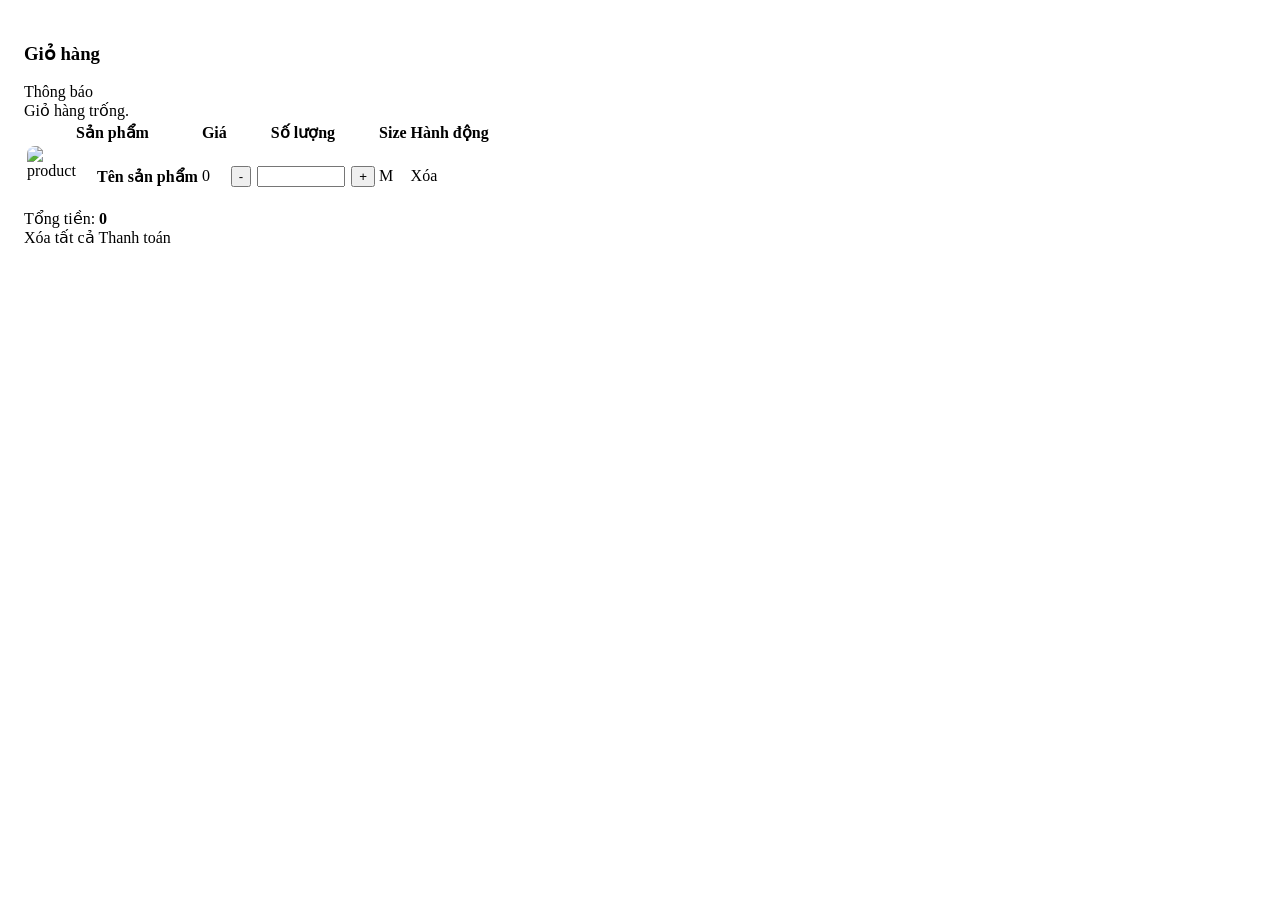
<file: src/main/resources/templates/cart/index.html>
<!DOCTYPE html>
<html xmlns:th="http://www.thymeleaf.org">
<head>
    <meta charset="UTF-8">
    <meta name="viewport" content="width=device-width, initial-scale=1">
    <title>Giỏ hàng</title>
    <link rel="preconnect" href="https://fonts.googleapis.com">
    <link rel="preconnect" href="https://fonts.gstatic.com" crossorigin>
    <link href="https://fonts.googleapis.com/css2?family=Poppins:wght@300;400;500;600;700&display=swap"
          rel="stylesheet">
    <link rel="stylesheet" th:href="@{/css/layout.css}">
    <link rel="stylesheet" th:href="@{/css/components.css}">
    <link rel="stylesheet" th:href="@{/css/pages.css}">
</head>
<body>
<div th:replace="layout/layout :: header"></div>

<main class="container" style="padding: 16px;">
    <h3 class="page-title">Giỏ hàng</h3>

    <div th:if="${message}" class="status-message status-error" th:text="${message}">
        Thông báo
    </div>

    <div th:if="${#lists.isEmpty(items)}" class="status-message status-error">
        Giỏ hàng trống.
    </div>

    <div class="card" th:if="${!#lists.isEmpty(items)}">
        <table>
            <thead>
            <tr>
                <th>Sản phẩm</th>
                <th>Giá</th>
                <th>Số lượng</th>
                <th>Size</th>
                <th>Hành động</th>
            </tr>
            </thead>
            <tbody>
            <tr th:each="item : ${items}">
                <td>
                    <div style="display: flex; align-items: center; gap: 10px;">
                        <img th:src="${#strings.isEmpty(item.image)} ? @{/images/product1.jpg} : @{|/images/${item.image}|}"
                             alt="product" width="60" height="60" style="border-radius: 8px;">
                        <strong th:text="${item.name}">Tên sản phẩm</strong>
                    </div>
                </td>
                <td th:text="${#numbers.formatDecimal(item.price, 0, 'POINT', 0, 'COMMA')} + ' VNĐ'">0</td>
                <td>
                    <form class="cart-item-form" th:action="@{/cart/update}" method="post" style="display: flex; gap: 6px; align-items: center;">
                        <input type="hidden" name="productId" th:value="${item.productId}">
                        <input type="hidden" name="sizeId" th:value="${item.sizeId}">
                        <button class="btn btn-outline" type="button" data-action="minus">-</button>
                        <input type="number" name="quantity" min="1" th:value="${item.quantity}" style="max-width: 80px;">
                        <button class="btn btn-outline" type="button" data-action="plus">+</button>
                    </form>
                </td>
                <td th:text="${item.sizeName}">M</td>
                <td>
                    <a class="btn btn-outline" th:href="@{|/cart/remove/${item.productId}?sizeId=${item.sizeId}|}">Xóa</a>
                </td>
            </tr>
            </tbody>
        </table>
    </div>

    <div class="cart-summary">
        <div>Tổng tiền: <strong th:text="${#numbers.formatDecimal(totalPrice, 0, 'POINT', 0, 'COMMA')} + ' VNĐ'">0</strong></div>
        <div class="table-actions">
            <a class="btn btn-outline" th:href="@{/cart/clear}">Xóa tất cả</a>
            <a class="btn checkout-btn" th:href="@{/order/checkout}">Thanh toán</a>
        </div>
    </div>
</main>

<div th:replace="layout/layout :: footer"></div>
</body>
</html>
</file>
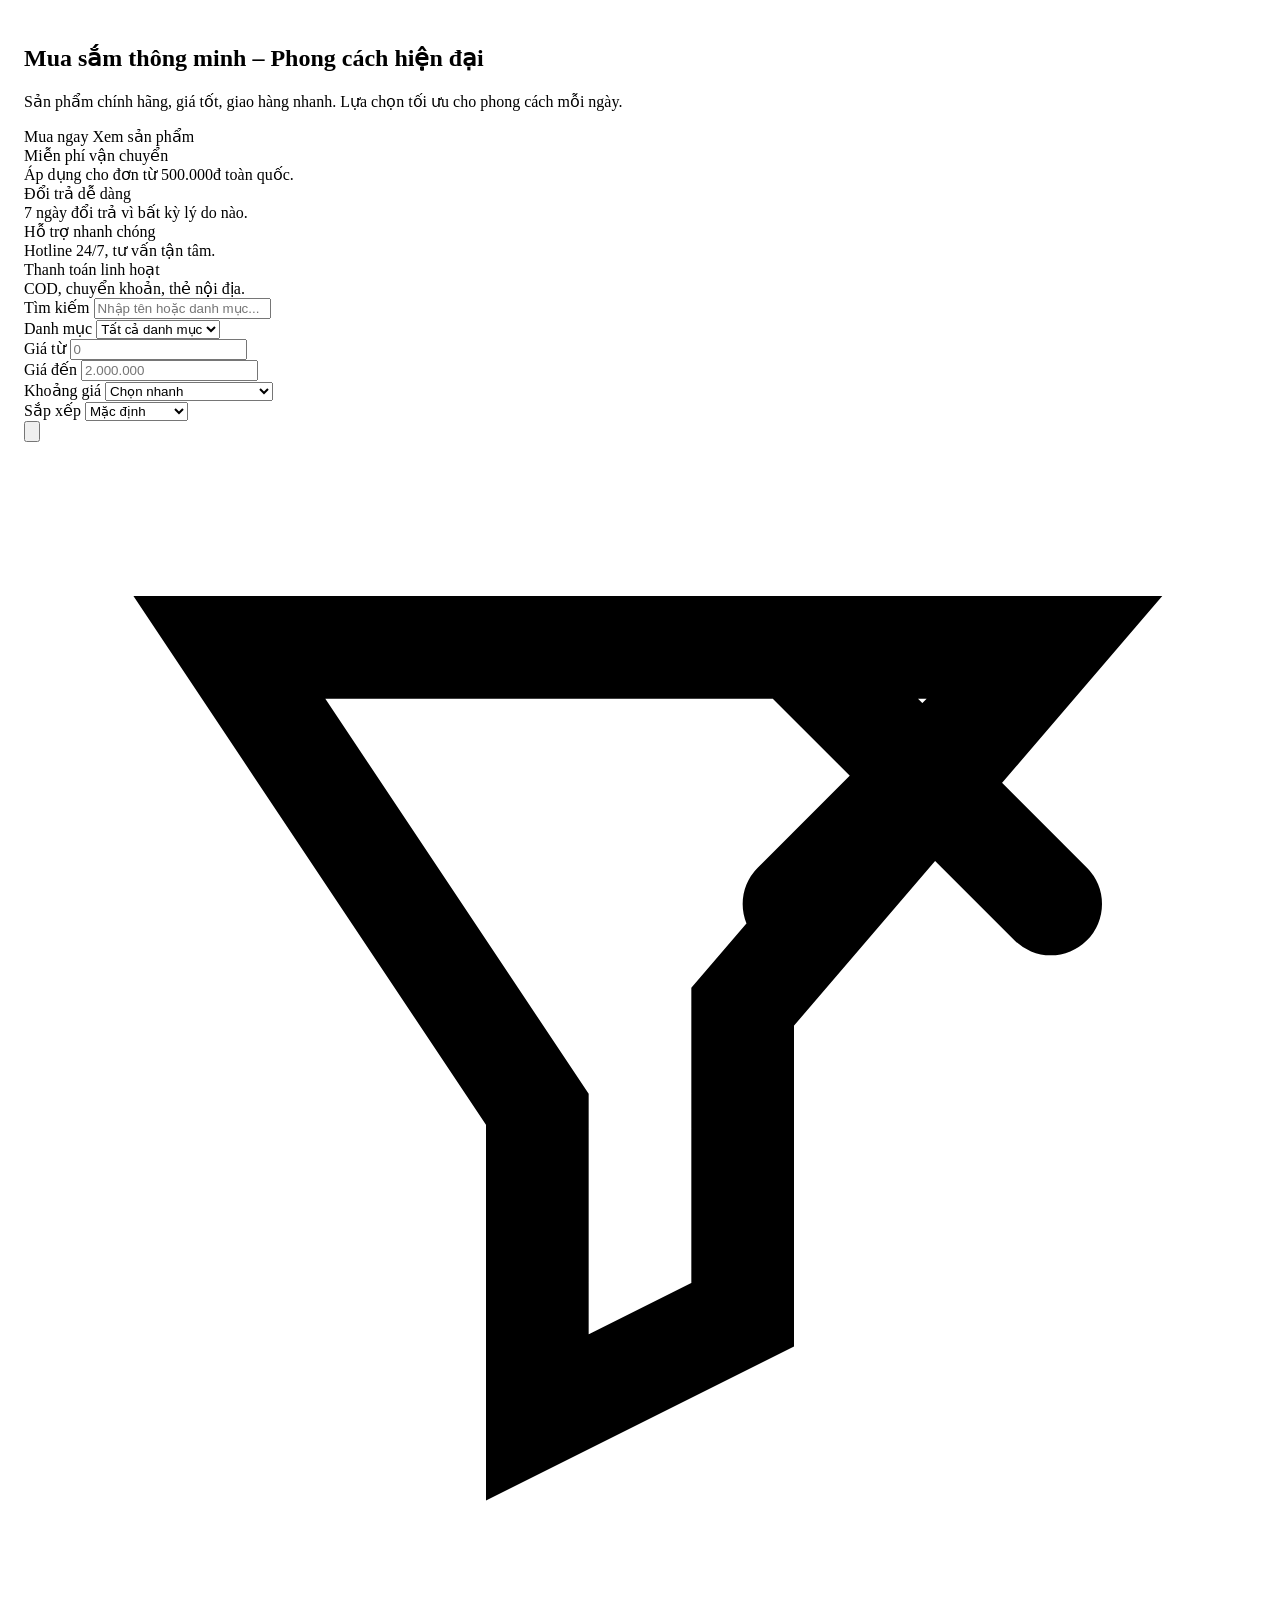
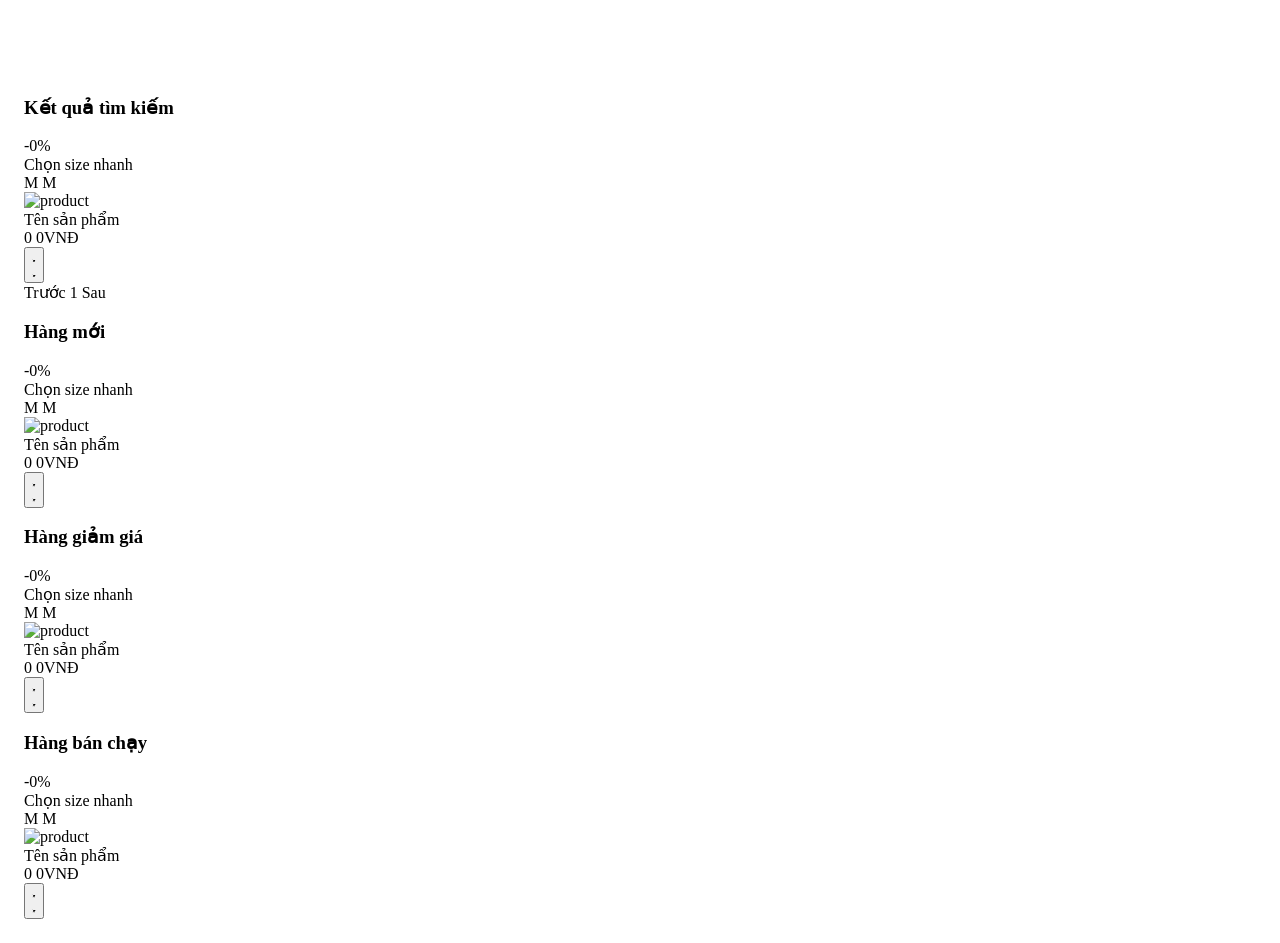
<file: src/main/resources/templates/home/index.html>
<!DOCTYPE html>
<html  lang="en" xmlns:th="http://www.thymeleaf.org">
<head>
    <meta charset="UTF-8">
    <meta name="viewport" content="width=device-width, initial-scale=1">
    <title>Trang chủ</title>
    <link rel="preconnect" href="https://fonts.googleapis.com">
    <link rel="preconnect" href="https://fonts.gstatic.com" crossorigin>
    <link href="https://fonts.googleapis.com/css2?family=Poppins:wght@300;400;500;600;700&display=swap"
          rel="stylesheet">
    <link rel="stylesheet" th:href="@{/css/layout.css}">
    <link rel="stylesheet" th:href="@{/css/components.css}">
    <link rel="stylesheet" th:href="@{/css/pages.css}">
</head>
<body>
<div th:replace="layout/layout :: header"></div>

<main class="container" style="padding: 16px;">
    <section class="hero">
        <h1>Mua sắm thông minh – Phong cách hiện đại</h1>
        <p>Sản phẩm chính hãng, giá tốt, giao hàng nhanh. Lựa chọn tối ưu cho phong cách mỗi ngày.</p>
        <div class="hero-actions">
            <a class="btn" th:href="@{/home/index#san-pham}">Mua ngay</a>
            <a class="btn btn-outline" th:href="@{/home/index#san-pham}">Xem sản phẩm</a>
        </div>
    </section>

    <section class="promo-grid">
        <div class="promo-item card">
            <div class="promo-title">Miễn phí vận chuyển</div>
            <div class="promo-desc">Áp dụng cho đơn từ 500.000đ toàn quốc.</div>
        </div>
        <div class="promo-item card">
            <div class="promo-title">Đổi trả dễ dàng</div>
            <div class="promo-desc">7 ngày đổi trả vì bất kỳ lý do nào.</div>
        </div>
        <div class="promo-item card">
            <div class="promo-title">Hỗ trợ nhanh chóng</div>
            <div class="promo-desc">Hotline 24/7, tư vấn tận tâm.</div>
        </div>
        <div class="promo-item card">
            <div class="promo-title">Thanh toán linh hoạt</div>
            <div class="promo-desc">COD, chuyển khoản, thẻ nội địa.</div>
        </div>
    </section>

    <div class="catalog-layout">
        <aside class="filters-sidebar">
            <form class="filters filters-vertical card" th:action="@{/home/index}" method="get">
                <input type="hidden" name="page" value="0">
                <div class="form-group">
                    <label>Tìm kiếm</label>
                    <input type="text" name="keyword" placeholder="Nhập tên hoặc danh mục..."
                           th:value="${keyword}">
                </div>
                <div class="form-group">
                    <label>Danh mục</label>
                    <select name="categoryId">
                        <option value="" th:selected="${selectedCategoryId == null or selectedCategoryId == ''}">
                            Tất cả danh mục
                        </option>
                        <option th:each="c : ${categories}"
                                th:value="${c.id}"
                                th:text="${c.name}"
                                th:selected="${selectedCategoryId == c.id}">
                        </option>
                    </select>
                </div>
                <div class="form-group">
                    <label>Giá từ</label>
                    <input type="number" name="minPrice" placeholder="0"
                           th:value="${minPrice}">
                </div>
                <div class="form-group">
                    <label>Giá đến</label>
                    <input type="number" name="maxPrice" placeholder="2.000.000"
                           th:value="${maxPrice}">
                </div>
                <div class="form-group">
                    <label>Khoảng giá</label>
                    <select name="priceRange">
                        <option value="" th:selected="${priceRange == null or priceRange == ''}" class="placeholder-option">Chọn nhanh</option>
                        <option value="under_500" th:selected="${priceRange == 'under_500'}">Dưới 500.000đ</option>
                        <option value="500_1m" th:selected="${priceRange == '500_1m'}">500.000đ - 1.000.000đ</option>
                        <option value="1m_2m" th:selected="${priceRange == '1m_2m'}">1.000.000đ - 2.000.000đ</option>
                        <option value="over_2m" th:selected="${priceRange == 'over_2m'}">Trên 2.000.000đ</option>
                    </select>
                </div>
                <div class="form-group">
                    <label>Sắp xếp</label>
                    <select name="sort">
                        <option value="" th:selected="${sort == null or sort == ''}" class="placeholder-option">Mặc định</option>
                        <option value="price_asc" th:selected="${sort == 'price_asc'}">Giá tăng dần</option>
                        <option value="price_desc" th:selected="${sort == 'price_desc'}">Giá giảm dần</option>
                    </select>
                </div>
                <div class="form-group filter-actions">
                    <button class="btn" type="submit" aria-label="Lọc">
                        <svg class="icon" viewBox="0 0 24 24" aria-hidden="true">
                            <path d="M3 4h18l-7 8v6l-4 2v-8L3 4z"></path>
                        </svg>
                    </button>
                    <a class="btn btn-outline nowrap" th:href="@{/home/index}" aria-label="Xoá lọc">
                        <svg class="icon" viewBox="0 0 24 24" aria-hidden="true">
                            <path d="M4 4h16l-6 7v6l-4 2v-6L4 4zM15 4l5 5m0-5-5 5" stroke="currentColor" stroke-width="2" fill="none" stroke-linecap="round"></path>
                        </svg>
                    </a>
                </div>
            </form>
        </aside>
        <div class="catalog-content">

            <section class="section" th:if="${filteredProducts != null}">
                <div class="section-header">
                    <h3 class="page-title">Kết quả tìm kiếm</h3>
                </div>
                <div class="product-grid">
                    <div class="product-card"
                         th:each="p : ${filteredProducts}"
                         th:with="sizes=${p.productSizes.?[quantity > 0]},
         firstSize=${#lists.isEmpty(sizes) ? null : sizes[0]}"
                         th:data-detail-url="@{|/product/detail/${p.id}|}">
                        <div class="product-image-wrap">
                            <div class="product-image-frame">
                        <span class="discount-tag"
                              th:if="${p.discount != null and p.discount > 0}"
                              th:text="'-' + ${#numbers.formatDecimal(p.discount, 0, 'POINT', 0, 'COMMA')} + '%'">-0%</span>
                                <div class="size-overlay">
                                    <div class="size-box">
                                        <div class="size-title">Chọn size nhanh</div>
                                        <div class="size-options">
                                            <a th:each="ps : ${p.productSizes}"
                                               th:if="${ps.quantity > 0}"
                                               th:href="@{|/cart/add/${p.id}?sizeId=${ps.size.id}|}"
                                               th:text="${ps.size.name}">M</a>
                                            <span class="size-disabled"
                                                  th:each="ps : ${p.productSizes}"
                                                  th:if="${ps.quantity <= 0}"
                                                  th:attr="data-size=${ps.size.name}"
                                                  th:text="${ps.size.name}">M</span>
                                        </div>
                                    </div>
                                </div>
                                <img th:src="${#strings.isEmpty(p.image)} ? @{/images/product1.jpg} : @{|/images/${p.image}|}"
                                     alt="product">
                            </div>
                        </div>
                        <div class="product-info">
                            <div class="product-name" th:text="${p.name}">Tên sản phẩm</div>
                            <div class="product-bottom">
                                <div class="price-row">
                            <span class="price-old" th:if="${p.discount != null and p.discount > 0}"
                                  th:text="${#numbers.formatDecimal(p.price, 0, 'POINT', 0, 'COMMA')} + ' VNĐ'">0</span>
                                    <span class="price-amount"
                                          th:text="${#numbers.formatDecimal((p.discount != null and p.discount > 0) ? (p.price - (p.price * p.discount / 100)) : p.price, 0, 'POINT', 0, 'COMMA')}">0</span><span class="price-currency">VNĐ</span>
                                </div>
                                <button class="cart-quick-btn"
                                        type="button"
                                        th:attr="data-product-id=${p.id},data-size-id=${firstSize != null ? firstSize.size.id : ''}"
                                        th:classappend="${cartProductIds.contains(p.id)} ? 'in-cart'">
                                    <svg class="cart-icon cart-add" viewBox="0 0 24 24" aria-hidden="true">
                                        <path d="M7 4h-2l-1 2h2l3.6 7.59-1.35 2.44A2 2 0 0 0 9 19h9v-2H9.42a.25.25 0 0 1-.22-.37l.9-1.63h5.6a2 2 0 0 0 1.8-1.1l3.1-6.2A1 1 0 0 0 19.7 6H6.2l-.8-2zM7 21a2 2 0 1 0 0-4 2 2 0 0 0 0 4zm10 0a2 2 0 1 0 0-4 2 2 0 0 0 0 4z"/>
                                    </svg>
                                    <svg class="cart-icon cart-check" viewBox="0 0 24 24" aria-hidden="true">
                                        <path d="M7 4h-2l-1 2h2l3.6 7.59-1.35 2.44A2 2 0 0 0 9 19h9v-2H9.42a.25.25 0 0 1-.22-.37l.9-1.63h5.6a2 2 0 0 0 1.8-1.1l3.1-6.2A1 1 0 0 0 19.7 6H6.2l-.8-2zM7 21a2 2 0 1 0 0-4 2 2 0 0 0 0 4zm10 0a2 2 0 1 0 0-4 2 2 0 0 0 0 4z"/>
                                        <path d="M16.3 9.7a1 1 0 0 1 1.4 0l1.3 1.3 2.9-2.9a1 1 0 0 1 1.4 1.4l-3.6 3.6a1 1 0 0 1-1.4 0l-2-2a1 1 0 0 1 0-1.4z"/>
                                    </svg>
                                </button>
                            </div>
                        </div>
                    </div>
                </div>
                <div class="pagination" th:if="${totalPages != null and totalPages > 1}">
                    <a class="page-link"
                       th:href="@{/home/index(page=${currentPage - 1},size=${pageSize},keyword=${keyword},categoryId=${selectedCategoryId},minPrice=${minPrice},maxPrice=${maxPrice},priceRange=${priceRange},sort=${sort})}"
                       th:classappend="${currentPage == 0} ? 'disabled'">Trước</a>
                    <a class="page-link"
                       th:each="i : ${#numbers.sequence(0, totalPages - 1)}"
                       th:text="${i + 1}"
                       th:href="@{/home/index(page=${i},size=${pageSize},keyword=${keyword},categoryId=${selectedCategoryId},minPrice=${minPrice},maxPrice=${maxPrice},priceRange=${priceRange},sort=${sort})}"
                       th:classappend="${i == currentPage} ? 'active'">1</a>
                    <a class="page-link"
                       th:href="@{/home/index(page=${currentPage + 1},size=${pageSize},keyword=${keyword},categoryId=${selectedCategoryId},minPrice=${minPrice},maxPrice=${maxPrice},priceRange=${priceRange},sort=${sort})}"
                       th:classappend="${currentPage + 1 >= totalPages} ? 'disabled'">Sau</a>
                </div>
            </section>

            <section class="section" id="san-pham">
                <div class="section-header">
                    <h3 class="page-title">Hàng mới</h3>
                </div>
                <div class="product-grid">
                    <div class="product-card"
                         th:each="p : ${newProducts}"
                         th:with="sizes=${p.productSizes.?[quantity > 0]},
         firstSize=${#lists.isEmpty(sizes) ? null : sizes[0]}"
                         th:data-detail-url="@{|/product/detail/${p.id}|}">
                        <div class="product-image-wrap">
                            <div class="product-image-frame">
                        <span class="discount-tag"
                              th:if="${p.discount != null and p.discount > 0}"
                              th:text="'-' + ${#numbers.formatDecimal(p.discount, 0, 'POINT', 0, 'COMMA')} + '%'">-0%</span>
                                <div class="size-overlay">
                                    <div class="size-box">
                                        <div class="size-title">Chọn size nhanh</div>
                                        <div class="size-options">
                                            <a th:each="ps : ${p.productSizes}"
                                               th:if="${ps.quantity > 0}"
                                               th:href="@{|/cart/add/${p.id}?sizeId=${ps.size.id}|}"
                                               th:text="${ps.size.name}">M</a>
                                            <span class="size-disabled"
                                                  th:each="ps : ${p.productSizes}"
                                                  th:if="${ps.quantity <= 0}"
                                                  th:attr="data-size=${ps.size.name}"
                                                  th:text="${ps.size.name}">M</span>
                                        </div>
                                    </div>
                                </div>
                                <img th:src="${#strings.isEmpty(p.image)} ? @{/images/product1.jpg} : @{|/images/${p.image}|}"
                                     alt="product">
                            </div>
                        </div>
                        <div class="product-info">
                            <div class="product-name" th:text="${p.name}">Tên sản phẩm</div>
                            <div class="price-row">
                        <span class="price-old" th:if="${p.discount != null and p.discount > 0}"
                              th:text="${#numbers.formatDecimal(p.price, 0, 'POINT', 0, 'COMMA')} + ' VNĐ'">0</span>
                                <span class="price-amount"
                                      th:text="${#numbers.formatDecimal((p.discount != null and p.discount > 0) ? (p.price - (p.price * p.discount / 100)) : p.price, 0, 'POINT', 0, 'COMMA')}">0</span><span class="price-currency">VNĐ</span>
                            </div>
                        </div>
                        <button class="cart-quick-btn"
                                type="button"
                                th:attr="data-product-id=${p.id},data-size-id=${firstSize != null ? firstSize.size.id : ''}"
                                th:classappend="${cartProductIds.contains(p.id)} ? 'in-cart'">
                            <svg class="cart-icon cart-add" viewBox="0 0 24 24" aria-hidden="true">
                                <path d="M7 4h-2l-1 2h2l3.6 7.59-1.35 2.44A2 2 0 0 0 9 19h9v-2H9.42a.25.25 0 0 1-.22-.37l.9-1.63h5.6a2 2 0 0 0 1.8-1.1l3.1-6.2A1 1 0 0 0 19.7 6H6.2l-.8-2zM7 21a2 2 0 1 0 0-4 2 2 0 0 0 0 4zm10 0a2 2 0 1 0 0-4 2 2 0 0 0 0 4z"/>
                            </svg>
                            <svg class="cart-icon cart-check" viewBox="0 0 24 24" aria-hidden="true">
                                <path d="M7 4h-2l-1 2h2l3.6 7.59-1.35 2.44A2 2 0 0 0 9 19h9v-2H9.42a.25.25 0 0 1-.22-.37l.9-1.63h5.6a2 2 0 0 0 1.8-1.1l3.1-6.2A1 1 0 0 0 19.7 6H6.2l-.8-2zM7 21a2 2 0 1 0 0-4 2 2 0 0 0 0 4zm10 0a2 2 0 1 0 0-4 2 2 0 0 0 0 4z"/>
                                <path d="M16.3 9.7a1 1 0 0 1 1.4 0l1.3 1.3 2.9-2.9a1 1 0 0 1 1.4 1.4l-3.6 3.6a1 1 0 0 1-1.4 0l-2-2a1 1 0 0 1 0-1.4z"/>
                            </svg>
                        </button>

                    </div>
                </div>
            </section>

            <section class="section">
                <div class="section-header">
                    <h3 class="page-title">Hàng giảm giá</h3>
                </div>
                <div class="product-grid">
                    <div class="product-card"
                         th:each="p : ${discountProducts}"
                         th:with="sizes=${p.productSizes.?[quantity > 0]},
         firstSize=${#lists.isEmpty(sizes) ? null : sizes[0]}"
                         th:data-detail-url="@{|/product/detail/${p.id}|}">
                        <div class="product-image-wrap">
                            <div class="product-image-frame">
                        <span class="discount-tag"
                              th:if="${p.discount != null and p.discount > 0}"
                              th:text="'-' + ${#numbers.formatDecimal(p.discount, 0, 'POINT', 0, 'COMMA')} + '%'">-0%</span>
                                <div class="size-overlay">
                                    <div class="size-box">
                                        <div class="size-title">Chọn size nhanh</div>
                                        <div class="size-options">
                                            <a th:each="ps : ${p.productSizes}"
                                               th:if="${ps.quantity > 0}"
                                               th:href="@{|/cart/add/${p.id}?sizeId=${ps.size.id}|}"
                                               th:text="${ps.size.name}">M</a>
                                            <span class="size-disabled"
                                                  th:each="ps : ${p.productSizes}"
                                                  th:if="${ps.quantity <= 0}"
                                                  th:attr="data-size=${ps.size.name}"
                                                  th:text="${ps.size.name}">M</span>
                                        </div>
                                    </div>
                                </div>
                                <img th:src="${#strings.isEmpty(p.image)} ? @{/images/product1.jpg} : @{|/images/${p.image}|}"
                                     alt="product">
                            </div>
                        </div>
                        <div class="product-info">
                            <div class="product-name" th:text="${p.name}">Tên sản phẩm</div>
                            <div class="price-row">
                        <span class="price-old" th:if="${p.discount != null and p.discount > 0}"
                              th:text="${#numbers.formatDecimal(p.price, 0, 'POINT', 0, 'COMMA')} + ' VNĐ'">0</span>
                                <span class="price-amount"
                                      th:text="${#numbers.formatDecimal((p.discount != null and p.discount > 0) ? (p.price - (p.price * p.discount / 100)) : p.price, 0, 'POINT', 0, 'COMMA')}">0</span><span class="price-currency">VNĐ</span>
                            </div>
                        </div>
                        <button class="cart-quick-btn"
                                type="button"
                                th:attr="data-product-id=${p.id},data-size-id=${firstSize != null ? firstSize.size.id : ''}"
                                th:classappend="${cartProductIds.contains(p.id)} ? 'in-cart'">
                            <svg class="cart-icon cart-add" viewBox="0 0 24 24" aria-hidden="true">
                                <path d="M7 4h-2l-1 2h2l3.6 7.59-1.35 2.44A2 2 0 0 0 9 19h9v-2H9.42a.25.25 0 0 1-.22-.37l.9-1.63h5.6a2 2 0 0 0 1.8-1.1l3.1-6.2A1 1 0 0 0 19.7 6H6.2l-.8-2zM7 21a2 2 0 1 0 0-4 2 2 0 0 0 0 4zm10 0a2 2 0 1 0 0-4 2 2 0 0 0 0 4z"/>
                            </svg>
                            <svg class="cart-icon cart-check" viewBox="0 0 24 24" aria-hidden="true">
                                <path d="M7 4h-2l-1 2h2l3.6 7.59-1.35 2.44A2 2 0 0 0 9 19h9v-2H9.42a.25.25 0 0 1-.22-.37l.9-1.63h5.6a2 2 0 0 0 1.8-1.1l3.1-6.2A1 1 0 0 0 19.7 6H6.2l-.8-2zM7 21a2 2 0 1 0 0-4 2 2 0 0 0 0 4zm10 0a2 2 0 1 0 0-4 2 2 0 0 0 0 4z"/>
                                <path d="M16.3 9.7a1 1 0 0 1 1.4 0l1.3 1.3 2.9-2.9a1 1 0 0 1 1.4 1.4l-3.6 3.6a1 1 0 0 1-1.4 0l-2-2a1 1 0 0 1 0-1.4z"/>
                            </svg>
                        </button>

                    </div>
                </div>
            </section>

            <section class="section">
                <div class="section-header">
                    <h3 class="page-title">Hàng bán chạy</h3>
                </div>
                <div class="product-grid">
                    <div class="product-card"
                         th:each="p : ${bestSellerProducts}"
                         th:with="sizes=${p.productSizes.?[quantity > 0]},
         firstSize=${#lists.isEmpty(sizes) ? null : sizes[0]}"
                         th:data-detail-url="@{|/product/detail/${p.id}|}">
                        <div class="product-image-wrap">
                            <div class="product-image-frame">
                        <span class="discount-tag"
                              th:if="${p.discount != null and p.discount > 0}"
                              th:text="'-' + ${#numbers.formatDecimal(p.discount, 0, 'POINT', 0, 'COMMA')} + '%'">-0%</span>
                                <div class="size-overlay">
                                    <div class="size-box">
                                        <div class="size-title">Chọn size nhanh</div>
                                        <div class="size-options">
                                            <a th:each="ps : ${p.productSizes}"
                                               th:if="${ps.quantity > 0}"
                                               th:href="@{|/cart/add/${p.id}?sizeId=${ps.size.id}|}"
                                               th:text="${ps.size.name}">M</a>
                                            <span class="size-disabled"
                                                  th:each="ps : ${p.productSizes}"
                                                  th:if="${ps.quantity <= 0}"
                                                  th:attr="data-size=${ps.size.name}"
                                                  th:text="${ps.size.name}">M</span>
                                        </div>
                                    </div>
                                </div>
                                <img th:src="${#strings.isEmpty(p.image)} ? @{/images/product1.jpg} : @{|/images/${p.image}|}"
                                     alt="product">
                            </div>
                        </div>
                        <div class="product-info">
                            <div class="product-name" th:text="${p.name}">Tên sản phẩm</div>
                            <div class="price-row">
                        <span class="price-old" th:if="${p.discount != null and p.discount > 0}"
                              th:text="${#numbers.formatDecimal(p.price, 0, 'POINT', 0, 'COMMA')} + ' VNĐ'">0</span>
                                <span class="price-amount"
                                      th:text="${#numbers.formatDecimal((p.discount != null and p.discount > 0) ? (p.price - (p.price * p.discount / 100)) : p.price, 0, 'POINT', 0, 'COMMA')}">0</span><span class="price-currency">VNĐ</span>
                            </div>
                        </div>
                        <button class="cart-quick-btn"
                                type="button"
                                th:attr="data-product-id=${p.id},data-size-id=${firstSize != null ? firstSize.size.id : ''}"
                                th:classappend="${cartProductIds.contains(p.id)} ? 'in-cart'">
                            <svg class="cart-icon cart-add" viewBox="0 0 24 24" aria-hidden="true">
                                <path d="M7 4h-2l-1 2h2l3.6 7.59-1.35 2.44A2 2 0 0 0 9 19h9v-2H9.42a.25.25 0 0 1-.22-.37l.9-1.63h5.6a2 2 0 0 0 1.8-1.1l3.1-6.2A1 1 0 0 0 19.7 6H6.2l-.8-2zM7 21a2 2 0 1 0 0-4 2 2 0 0 0 0 4zm10 0a2 2 0 1 0 0-4 2 2 0 0 0 0 4z"/>
                            </svg>
                            <svg class="cart-icon cart-check" viewBox="0 0 24 24" aria-hidden="true">
                                <path d="M7 4h-2l-1 2h2l3.6 7.59-1.35 2.44A2 2 0 0 0 9 19h9v-2H9.42a.25.25 0 0 1-.22-.37l.9-1.63h5.6a2 2 0 0 0 1.8-1.1l3.1-6.2A1 1 0 0 0 19.7 6H6.2l-.8-2zM7 21a2 2 0 1 0 0-4 2 2 0 0 0 0 4zm10 0a2 2 0 1 0 0-4 2 2 0 0 0 0 4z"/>
                                <path d="M16.3 9.7a1 1 0 0 1 1.4 0l1.3 1.3 2.9-2.9a1 1 0 0 1 1.4 1.4l-3.6 3.6a1 1 0 0 1-1.4 0l-2-2a1 1 0 0 1 0-1.4z"/>
                            </svg>
                        </button>

                    </div>
                </div>
            </section>
        </div>
    </div>
</main>

<div th:replace="layout/layout :: footer"></div>
</body>
</html>
</file>
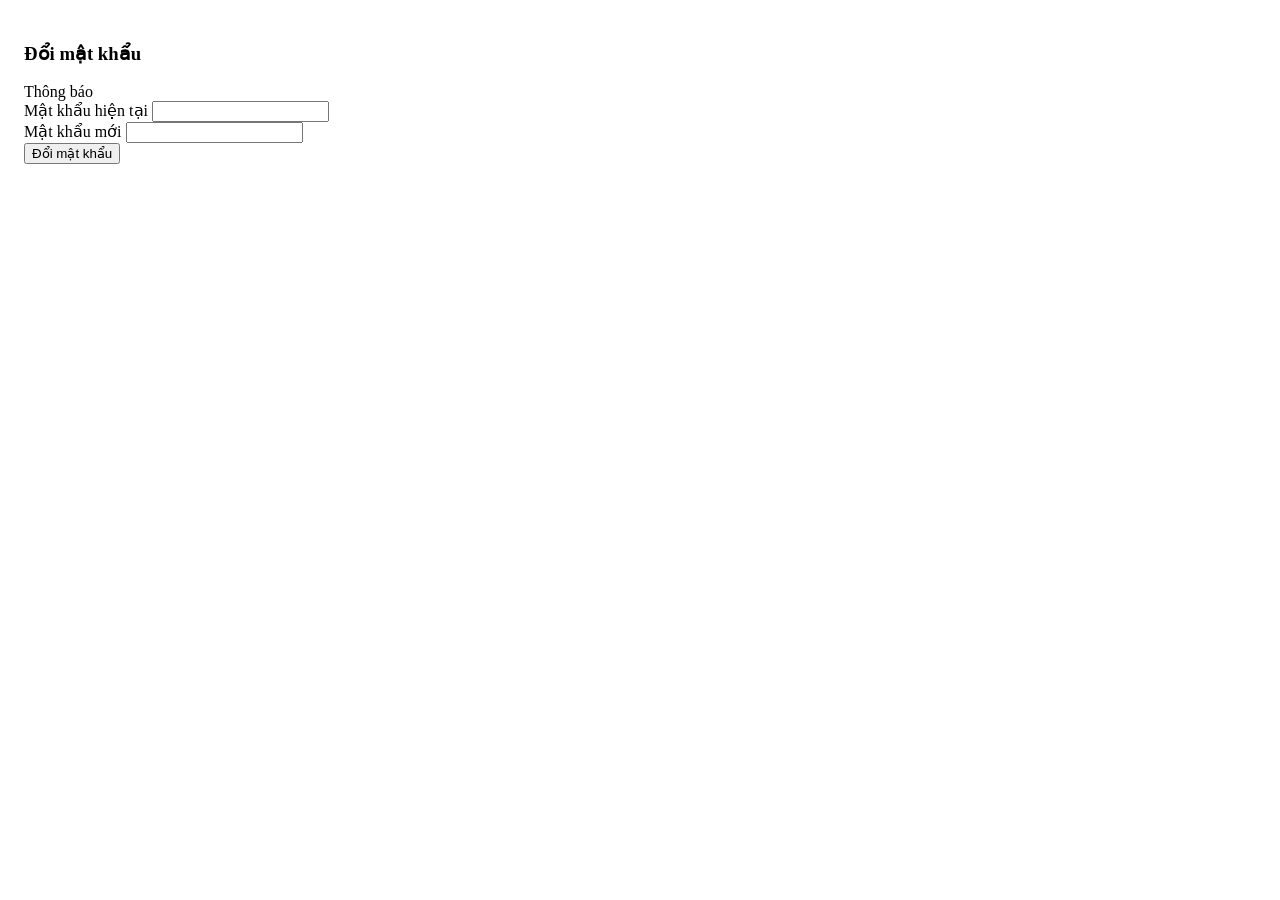
<file: src/main/resources/templates/account/change-password.html>
<!DOCTYPE html>
<html xmlns:th="http://www.thymeleaf.org">
<head>
    <meta charset="UTF-8">
    <meta name="viewport" content="width=device-width, initial-scale=1">
    <title>Đổi mật khẩu</title>
    <link rel="preconnect" href="https://fonts.googleapis.com">
    <link rel="preconnect" href="https://fonts.gstatic.com" crossorigin>
    <link href="https://fonts.googleapis.com/css2?family=Poppins:wght@300;400;500;600;700&display=swap"
          rel="stylesheet">
    <link rel="stylesheet" th:href="@{/css/layout.css}">
    <link rel="stylesheet" th:href="@{/css/components.css}">
    <link rel="stylesheet" th:href="@{/css/pages.css}">
</head>
<body>
<div th:replace="layout/layout :: header"></div>

<main class="container" style="padding: 16px;">
    <h3 class="page-title">Đổi mật khẩu</h3>

    <div th:if="${message}" class="status-message status-error" th:text="${message}">
        Thông báo
    </div>

    <form th:action="@{/account/change-password}" method="post" class="card">
        <div class="form-group">
            <label>Mật khẩu hiện tại</label>
            <input type="password" name="currentPassword" required>
        </div>
        <div class="form-group">
            <label>Mật khẩu mới</label>
            <input type="password" name="newPassword" required>
        </div>
        <button class="btn" type="submit">Đổi mật khẩu</button>
    </form>
</main>

<div th:replace="layout/layout :: footer"></div>
</body>
</html>
</file>
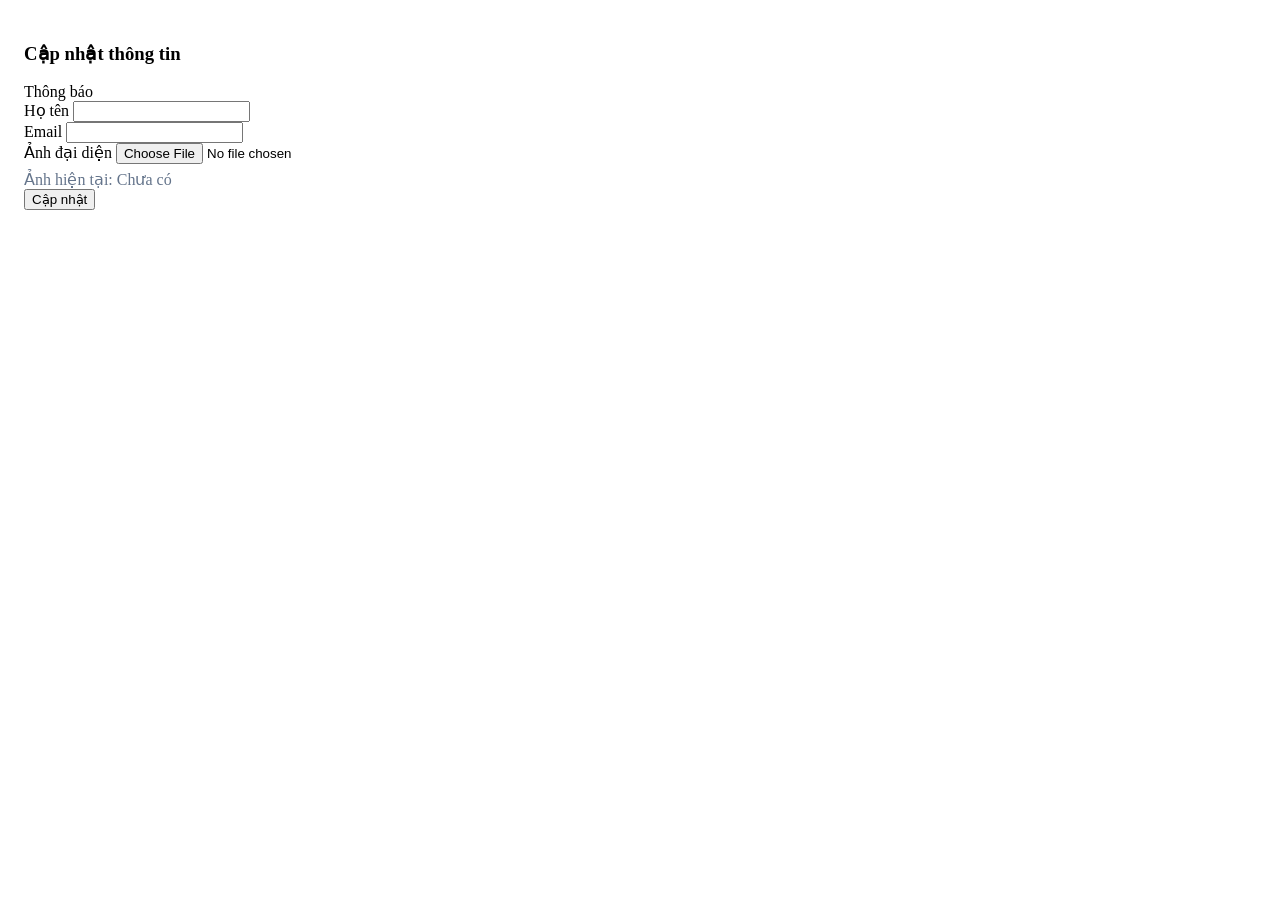
<file: src/main/resources/templates/account/edit-profile.html>
<!DOCTYPE html>
<html xmlns:th="http://www.thymeleaf.org">
<head>
    <meta charset="UTF-8">
    <meta name="viewport" content="width=device-width, initial-scale=1">
    <title>Cập nhật thông tin</title>
    <link rel="preconnect" href="https://fonts.googleapis.com">
    <link rel="preconnect" href="https://fonts.gstatic.com" crossorigin>
    <link href="https://fonts.googleapis.com/css2?family=Poppins:wght@300;400;500;600;700&display=swap"
          rel="stylesheet">
    <link rel="stylesheet" th:href="@{/css/layout.css}">
    <link rel="stylesheet" th:href="@{/css/components.css}">
    <link rel="stylesheet" th:href="@{/css/pages.css}">
</head>
<body>
<div th:replace="layout/layout :: header"></div>

<main class="container" style="padding: 16px;">
    <h3 class="page-title">Cập nhật thông tin</h3>

    <div th:if="${message}" class="status-message" th:text="${message}">
        Thông báo
    </div>

    <form th:action="@{/account/edit-profile}" method="post" class="card" enctype="multipart/form-data">
        <div class="form-group">
            <label>Họ tên</label>
            <input type="text" name="fullname" th:value="${account.fullname}" required>
        </div>
        <div class="form-group">
            <label>Email</label>
            <input type="email" name="email" th:value="${account.email}" required>
        </div>
        <div class="form-group">
            <label>Ảnh đại diện</label>
            <input type="file" name="photoFile" accept="image/*">
            <div style="margin-top: 6px; color: #64748b;">
                Ảnh hiện tại: <span th:text="${account.photo}">Chưa có</span>
            </div>
        </div>
        <button class="btn" type="submit">Cập nhật</button>
    </form>
</main>

<div th:replace="layout/layout :: footer"></div>
</body>
</html>
</file>
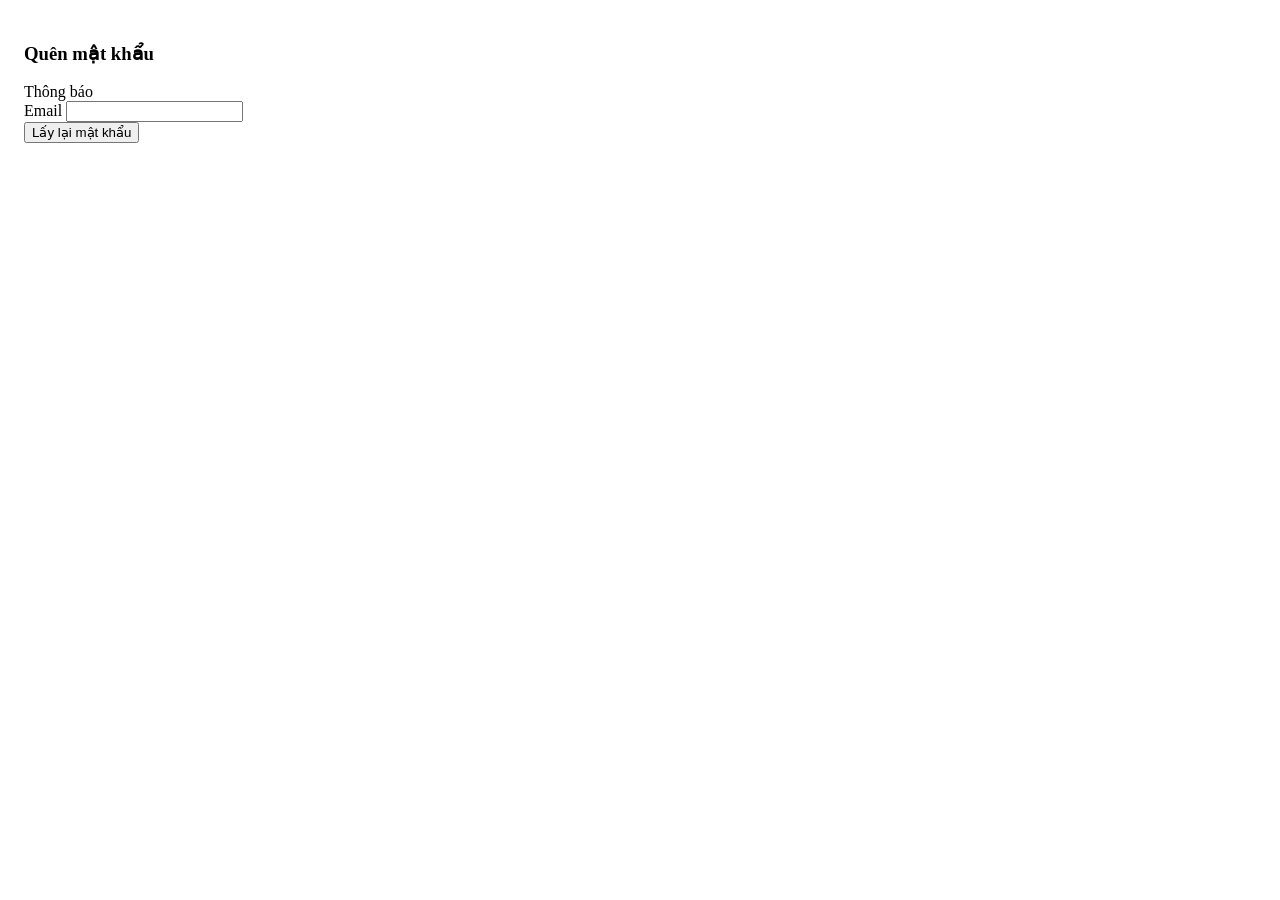
<file: src/main/resources/templates/account/forgot-password.html>
<!DOCTYPE html>
<html xmlns:th="http://www.thymeleaf.org">
<head>
    <meta charset="UTF-8">
    <meta name="viewport" content="width=device-width, initial-scale=1">
    <title>Quên mật khẩu</title>
    <link rel="preconnect" href="https://fonts.googleapis.com">
    <link rel="preconnect" href="https://fonts.gstatic.com" crossorigin>
    <link href="https://fonts.googleapis.com/css2?family=Poppins:wght@300;400;500;600;700&display=swap"
          rel="stylesheet">
    <link rel="stylesheet" th:href="@{/css/layout.css}">
    <link rel="stylesheet" th:href="@{/css/components.css}">
    <link rel="stylesheet" th:href="@{/css/pages.css}">
</head>
<body>
<div th:replace="layout/layout :: header"></div>

<main class="container" style="padding: 16px;">
    <h3 class="page-title">Quên mật khẩu</h3>

    <div th:if="${message}" class="status-message status-error" th:text="${message}">
        Thông báo
    </div>

    <form th:action="@{/account/forgot-password}" method="post" class="card">
        <div class="form-group">
            <label>Email</label>
            <input type="email" name="email" required>
        </div>
        <button class="btn" type="submit">Lấy lại mật khẩu</button>
    </form>
</main>

<div th:replace="layout/layout :: footer"></div>
</body>
</html>
</file>
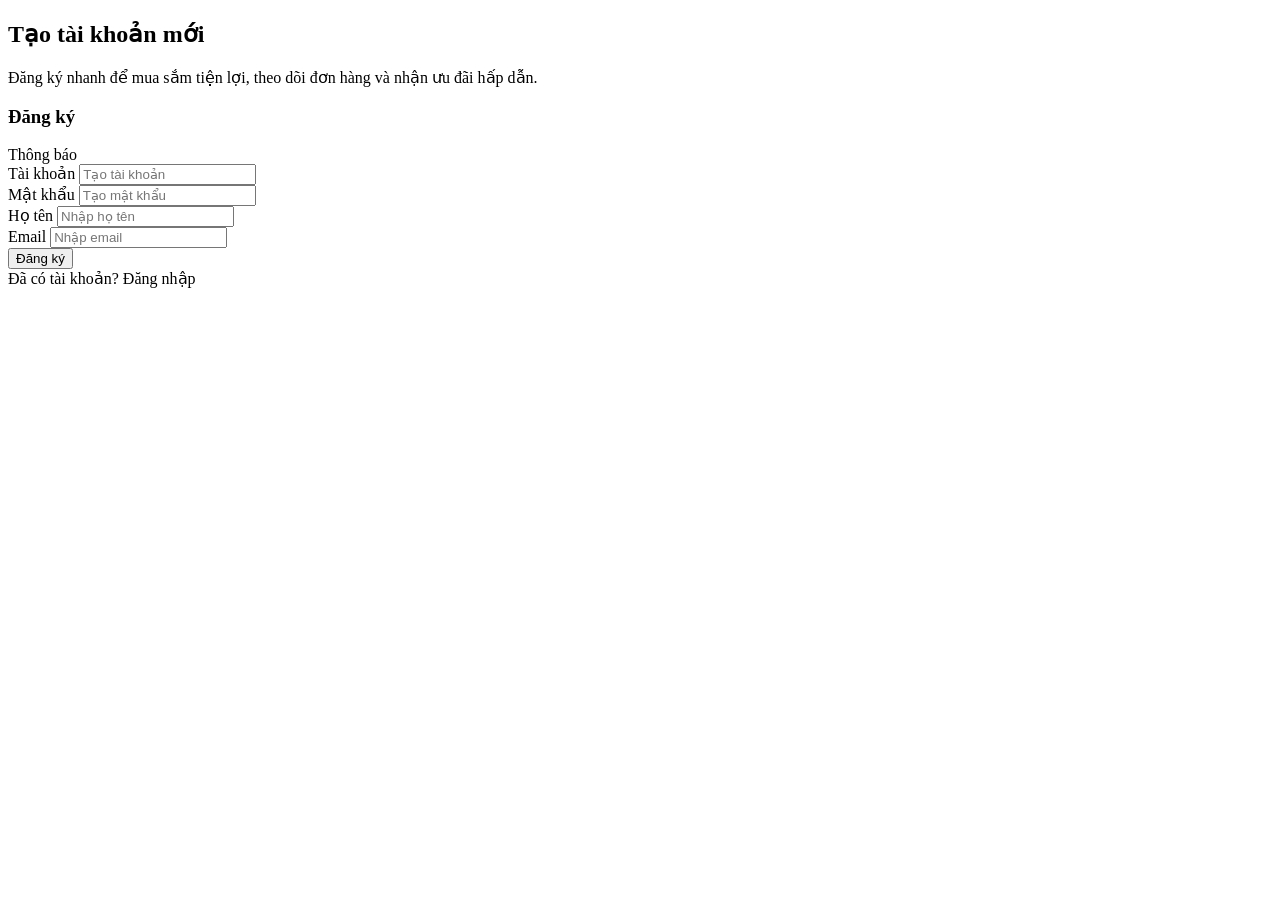
<file: src/main/resources/templates/account/sign-up.html>
<!DOCTYPE html>
<html xmlns:th="http://www.thymeleaf.org">
<head>
    <meta charset="UTF-8">
    <meta name="viewport" content="width=device-width, initial-scale=1">
    <title>Đăng ký</title>
    <link rel="preconnect" href="https://fonts.googleapis.com">
    <link rel="preconnect" href="https://fonts.gstatic.com" crossorigin>
    <link href="https://fonts.googleapis.com/css2?family=Poppins:wght@300;400;500;600;700&display=swap"
          rel="stylesheet">
    <link rel="stylesheet" th:href="@{/css/layout.css}">
    <link rel="stylesheet" th:href="@{/css/components.css}">
    <link rel="stylesheet" th:href="@{/css/pages.css}">
</head>
<body>
<div th:replace="layout/layout :: header"></div>

<main class="container">
    <div class="auth-wrapper">
        <div class="card auth-card">
            <div class="auth-aside">
                <h2>Tạo tài khoản mới</h2>
                <p>Đăng ký nhanh để mua sắm tiện lợi, theo dõi đơn hàng và nhận ưu đãi hấp dẫn.</p>
            </div>
            <form th:action="@{/account/sign-up}" method="post" class="auth-form">
                <h3>Đăng ký</h3>
                <div th:if="${message}" class="status-message status-error" th:text="${message}">
                    Thông báo
                </div>
                <div class="form-group">
                    <label>Tài khoản</label>
                    <input type="text" name="username" placeholder="Tạo tài khoản" required>
                </div>
                <div class="form-group">
                    <label>Mật khẩu</label>
                    <input type="password" name="password" placeholder="Tạo mật khẩu" required>
                </div>
                <div class="form-group">
                    <label>Họ tên</label>
                    <input type="text" name="fullname" placeholder="Nhập họ tên" required>
                </div>
                <div class="form-group">
                    <label>Email</label>
                    <input type="email" name="email" placeholder="Nhập email" required>
                </div>
                <button class="btn" type="submit">Đăng ký</button>
                <div class="auth-footer">
                    Đã có tài khoản? <a th:href="@{/auth/login}">Đăng nhập</a>
                </div>
            </form>
        </div>
    </div>
</main>

<div th:replace="layout/layout :: footer"></div>
</body>
</html>
</file>
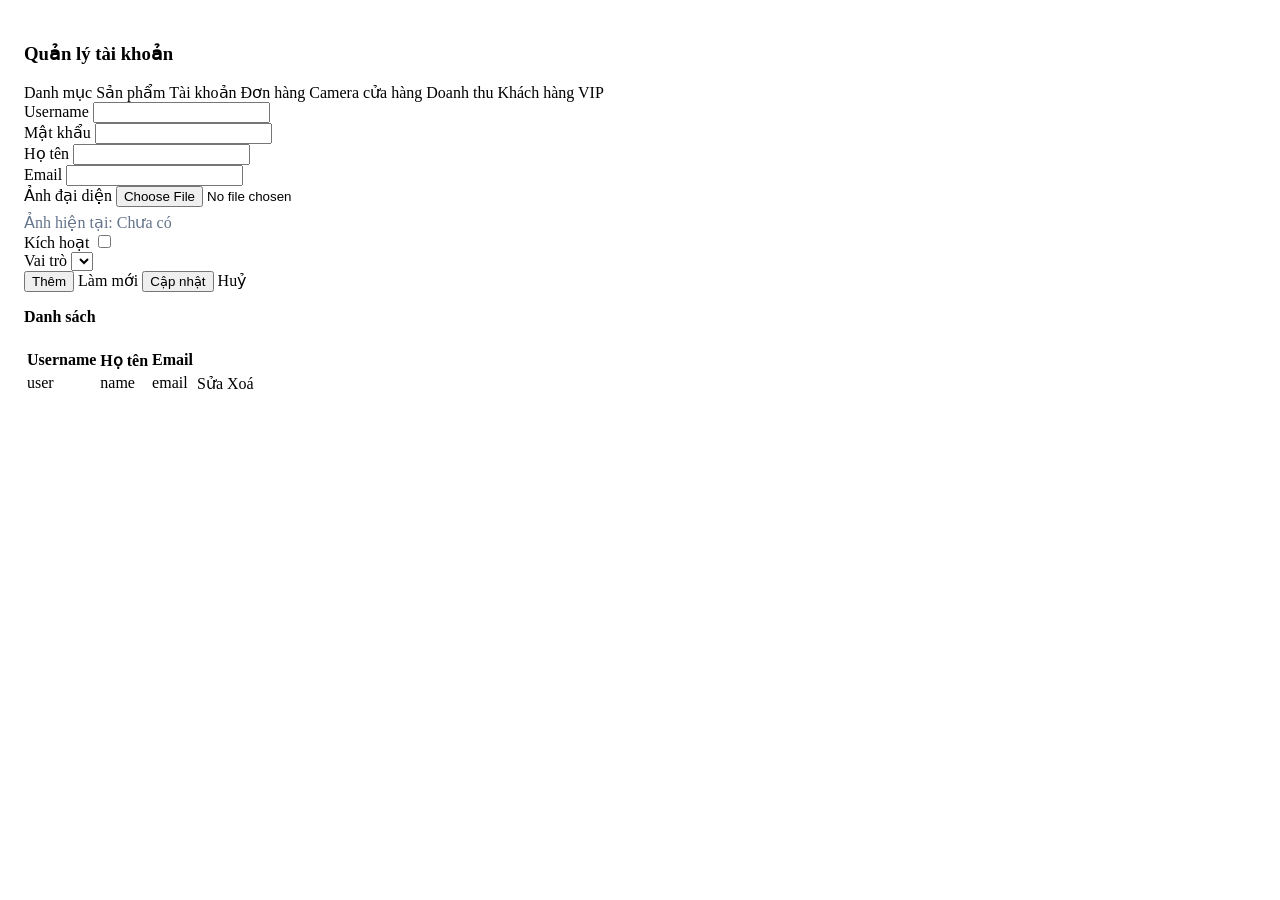
<file: src/main/resources/templates/admin/account.html>
<!DOCTYPE html>
<html xmlns:th="http://www.thymeleaf.org">
<head>
    <meta charset="UTF-8">
    <meta name="viewport" content="width=device-width, initial-scale=1">
    <title>Quản trị - Tài khoản</title>
    <link rel="preconnect" href="https://fonts.googleapis.com">
    <link rel="preconnect" href="https://fonts.gstatic.com" crossorigin>
    <link href="https://fonts.googleapis.com/css2?family=Poppins:wght@300;400;500;600;700&display=swap"
          rel="stylesheet">
    <link rel="stylesheet" th:href="@{/css/layout.css}">
    <link rel="stylesheet" th:href="@{/css/components.css}">
    <link rel="stylesheet" th:href="@{/css/pages.css}">
</head>
<body>
<div th:replace="layout/layout :: header"></div>

<main class="container" style="padding: 16px;">
    <h3 class="page-title">Quản lý tài khoản</h3>
    <nav class="admin-nav">
        <a th:href="@{/admin/category/index}">Danh mục</a>
        <a th:href="@{/admin/product/index}">Sản phẩm</a>
        <a th:href="@{/admin/account/index}">Tài khoản</a>
        <a th:href="@{/admin/order/index}">Đơn hàng</a>
        <a th:href="@{/admin/camera/index}">Camera cửa hàng</a>
        <a th:href="@{/admin/report/revenue}">Doanh thu</a>
        <a th:href="@{/admin/report/vip}">Khách hàng VIP</a>
    </nav>

    <form th:action="@{/admin/account/create}" method="post" class="card" enctype="multipart/form-data">
        <div class="admin-form-grid">
            <div class="form-group">
                <label>Username</label>
                <input type="text" name="username" th:value="${account.username}" required>
            </div>
            <div class="form-group">
                <label>Mật khẩu</label>
                <input type="text" name="password" th:value="${account.password}" required>
            </div>
            <div class="form-group">
                <label>Họ tên</label>
                <input type="text" name="fullname" th:value="${account.fullname}" required>
            </div>
            <div class="form-group">
                <label>Email</label>
                <input type="email" name="email" th:value="${account.email}" required>
            </div>
            <div class="form-group full-span">
                <label>Ảnh đại diện</label>
                <input type="file" name="photoFile" accept="image/*">
                <div style="margin-top: 6px; color: #64748b;">
                    Ảnh hiện tại: <span th:text="${account.photo}">Chưa có</span>
                </div>
            </div>
            <div class="form-group">
                <label>Kích hoạt</label>
                <input type="checkbox" name="activated" th:checked="${account.activated}">
            </div>
            <div class="form-group">
                <label>Vai trò</label>
                <select name="roleId">
                    <option th:each="r : ${roles}"
                            th:value="${r.id}"
                            th:text="${r.id}"
                            th:selected="${roleId == r.id}">
                    </option>
                </select>
            </div>
            <div class="table-actions admin-form-actions">
                <button class="btn" type="submit" th:if="${account.username == null}">Thêm</button>
                <a class="btn btn-outline" th:if="${account.username == null}" th:href="@{/admin/account/index}">Làm mới</a>
                <button class="btn" type="submit" th:if="${account.username != null}" formaction="/admin/account/update">Cập nhật</button>
                <a class="btn btn-outline" th:if="${account.username != null}" th:href="@{/admin/account/index}">Huỷ</a>
            </div>
        </div>
    </form>

    <h4 style="margin-top: 16px;">Danh sách</h4>
    <div class="card">
        <table>
            <thead>
            <tr>
                <th>Username</th>
                <th>Họ tên</th>
                <th>Email</th>
                <th></th>
            </tr>
            </thead>
            <tbody>
            <tr th:each="a : ${accounts}">
                <td th:text="${a.username}">user</td>
                <td th:text="${a.fullname}">name</td>
                <td th:text="${a.email}">email</td>
                <td class="table-actions">
                    <a class="btn btn-outline" th:href="@{|/admin/account/edit/${a.username}|}">Sửa</a>
                    <a class="btn btn-outline" th:href="@{|/admin/account/delete/${a.username}|}"
                       onclick="return confirm('Bạn có chắc chắn muốn xoá mục này không?')">Xoá</a>
                </td>
            </tr>
            </tbody>
        </table>
    </div>
</main>

<div th:replace="layout/layout :: footer"></div>
</body>
</html>
</file>
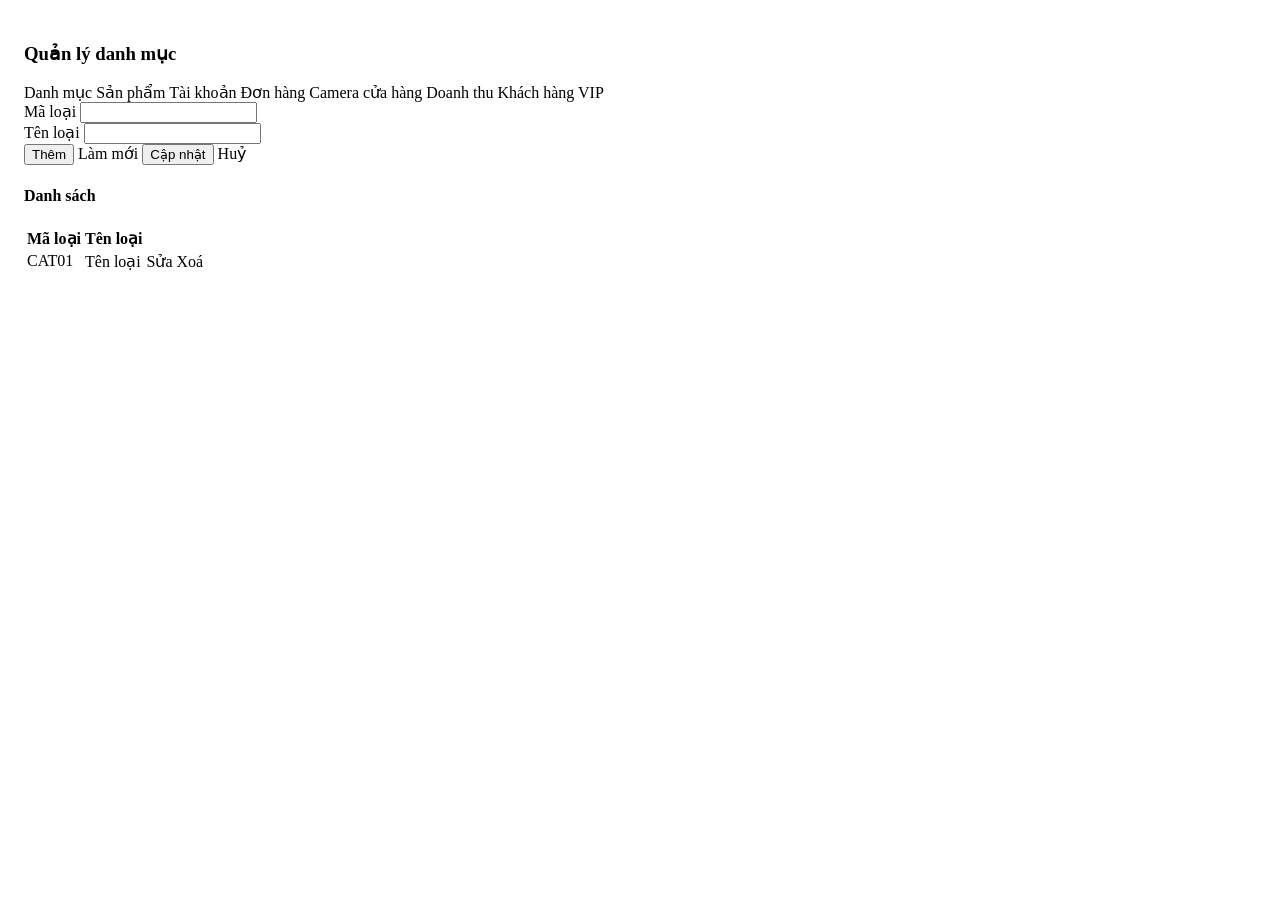
<file: src/main/resources/templates/admin/category.html>
<!DOCTYPE html>
<html xmlns:th="http://www.thymeleaf.org">
<head>
    <meta charset="UTF-8">
    <meta name="viewport" content="width=device-width, initial-scale=1">
    <title>Quản trị - Danh mục</title>
    <link rel="preconnect" href="https://fonts.googleapis.com">
    <link rel="preconnect" href="https://fonts.gstatic.com" crossorigin>
    <link href="https://fonts.googleapis.com/css2?family=Poppins:wght@300;400;500;600;700&display=swap"
          rel="stylesheet">
    <link rel="stylesheet" th:href="@{/css/layout.css}">
    <link rel="stylesheet" th:href="@{/css/components.css}">
    <link rel="stylesheet" th:href="@{/css/pages.css}">
</head>
<body>
<div th:replace="layout/layout :: header"></div>

<main class="container admin-product-page" style="padding: 16px;">
    <h3 class="page-title">Quản lý danh mục</h3>
    <div class="admin-product-shell">
        <div class="admin-product-sidebar">
            <nav class="admin-nav">
                <a th:href="@{/admin/category/index}">Danh mục</a>
                <a th:href="@{/admin/product/index}">Sản phẩm</a>
                <a th:href="@{/admin/account/index}">Tài khoản</a>
                <a th:href="@{/admin/order/index}">Đơn hàng</a>
                <a th:href="@{/admin/camera/index}">Camera cửa hàng</a>
                <a th:href="@{/admin/report/revenue}">Doanh thu</a>
                <a th:href="@{/admin/report/vip}">Khách hàng VIP</a>
            </nav>
        </div>

        <div class="admin-product-main">
            <form th:action="@{/admin/category/create}" method="post" class="card">
                <div class="form-group">
                    <label>Mã loại</label>
                    <input type="text" name="id" th:value="${category.id}" readonly>
                </div>
                <div class="form-group">
                    <label>Tên loại</label>
                    <input type="text" name="name" th:value="${category.name}" required>
                </div>
                <div class="table-actions">
                    <button class="btn" type="submit" th:if="${category.id == null}">Thêm</button>
                    <a class="btn btn-outline" th:if="${category.id == null}" th:href="@{/admin/category/index}">Làm mới</a>
                    <button class="btn" type="submit" th:if="${category.id != null}" formaction="/admin/category/update">Cập nhật</button>
                    <a class="btn btn-outline" th:if="${category.id != null}" th:href="@{/admin/category/index}">Huỷ</a>
                </div>
            </form>

            <div class="card">
                <h4>Danh sách</h4>
                <table>
                    <thead>
                    <tr>
                        <th>Mã loại</th>
                        <th>Tên loại</th>
                        <th></th>
                    </tr>
                    </thead>
                    <tbody>
                    <tr th:each="c : ${categories}">
                        <td th:text="${c.id}">CAT01</td>
                        <td th:text="${c.name}">Tên loại</td>
                        <td class="table-actions">
                            <a class="btn btn-outline" th:href="@{|/admin/category/edit/${c.id}|}">Sửa</a>
                            <a class="btn btn-outline" th:href="@{|/admin/category/delete/${c.id}|}"
                               onclick="return confirm('Bạn có chắc chắn muốn xoá mục này không?')">Xoá</a>
                        </td>
                    </tr>
                    </tbody>
                </table>
            </div>
        </div>
    </div>
</main>

<div th:replace="layout/layout :: footer"></div>
</body>
</html>
</file>
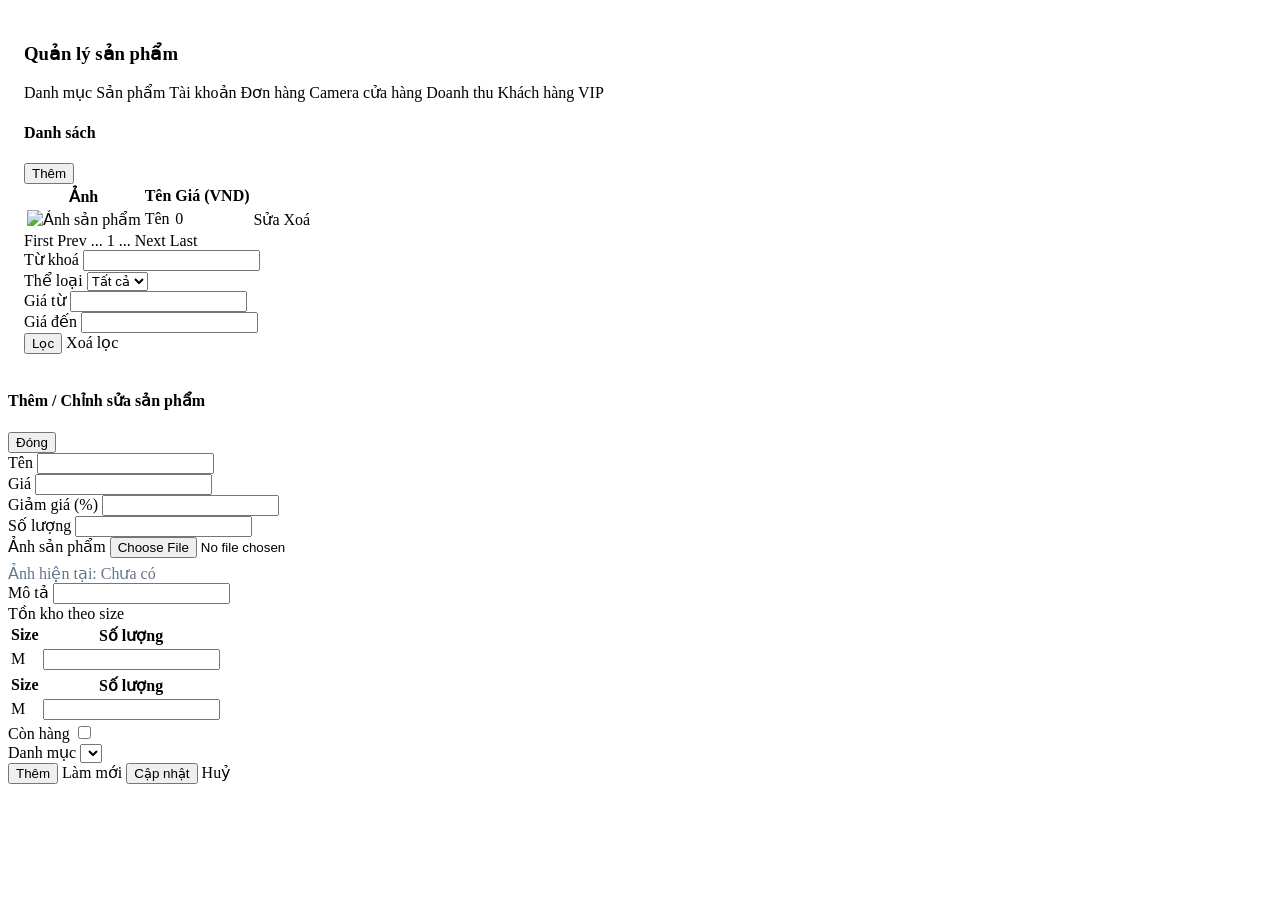
<file: src/main/resources/templates/admin/product.html>
<!DOCTYPE html>
<html xmlns:th="http://www.thymeleaf.org">
<head>
    <meta charset="UTF-8">
    <meta name="viewport" content="width=device-width, initial-scale=1">
    <title>Quản trị - Sản phẩm</title>
    <link rel="preconnect" href="https://fonts.googleapis.com">
    <link rel="preconnect" href="https://fonts.gstatic.com" crossorigin>
    <link href="https://fonts.googleapis.com/css2?family=Poppins:wght@300;400;500;600;700&display=swap"
          rel="stylesheet">
    <link rel="stylesheet" th:href="@{/css/layout.css}">
    <link rel="stylesheet" th:href="@{/css/components.css}">
    <link rel="stylesheet" th:href="@{/css/pages.css}">
</head>
<body class="admin-product-body">
<div th:replace="layout/layout :: header"></div>

<main class="container admin-product-page" style="padding: 16px;">
    <h3 class="page-title">Quản lý sản phẩm</h3>
    <div class="admin-product-shell">
        <div class="admin-product-menu">
            <nav class="admin-nav admin-product-nav">
                <a th:href="@{/admin/category/index}">Danh mục</a>
                <a th:href="@{/admin/product/index}">Sản phẩm</a>
                <a th:href="@{/admin/account/index}">Tài khoản</a>
                <a th:href="@{/admin/order/index}">Đơn hàng</a>
                <a th:href="@{/admin/camera/index}">Camera cửa hàng</a>
                <a th:href="@{/admin/report/revenue}">Doanh thu</a>
                <a th:href="@{/admin/report/vip}">Khách hàng VIP</a>
            </nav>

        </div>

        <div class="admin-product-main">
            <div class="card admin-product-list">
                <div class="admin-product-list-header">
                    <h4>Danh sách</h4>
                    <button id="openProductModalBtn" class="btn" type="button">Thêm</button>
                </div>
                <table>
                    <thead>
                    <tr>
                        <th>Ảnh</th>
                        <th>Tên</th>
                        <th>Giá (VND)</th>
                        <th></th>
                    </tr>
                    </thead>
                    <tbody>
                    <tr th:each="p : ${products}">
                        <td class="product-image-cell">
                            <img class="product-thumb"
                                 th:src="${p.image != null} ? @{/images/{img}(img=${p.image})} : @{/images/product1.jpg}"
                                 alt="Ảnh sản phẩm">
                        </td>
                        <td th:text="${p.name}">Tên</td>
                        <td th:text="${#numbers.formatDecimal(p.price, 0, 'POINT', 0, 'COMMA')}">0</td>
                        <td class="table-actions">
                            <a class="btn btn-action-outline"
                               th:href="@{/admin/product/edit/{id}(id=${p.id},page=${currentPage},keyword=${keyword},categoryId=${selectedCategoryId},minPrice=${minPrice},maxPrice=${maxPrice})}">Sửa</a>
                            <a class="btn btn-action-solid"
                               th:href="@{/admin/product/delete/{id}(id=${p.id},page=${currentPage},keyword=${keyword},categoryId=${selectedCategoryId},minPrice=${minPrice},maxPrice=${maxPrice})}"
                               onclick="return confirm('Bạn có chắc chắn muốn xoá mục này không?')">Xoá</a>
                        </td>
                    </tr>
                    </tbody>
                </table>
            </div>

            <div class="pagination admin-product-pagination"
                 th:if="${totalPages != null and totalPages > 1}"
                 th:with="start=${(currentPage / 5) * 5}, end=${((currentPage / 5) * 5 + 4) < (totalPages - 1) ? ((currentPage / 5) * 5 + 4) : (totalPages - 1)}">
                <a class="page-link"
                   th:href="@{/admin/product/index(page=0,keyword=${keyword},categoryId=${selectedCategoryId},minPrice=${minPrice},maxPrice=${maxPrice})}"
                   th:classappend="${currentPage == 0} ? 'disabled'">First</a>
                <a class="page-link"
                   th:href="@{/admin/product/index(page=${currentPage - 1},keyword=${keyword},categoryId=${selectedCategoryId},minPrice=${minPrice},maxPrice=${maxPrice})}"
                   th:classappend="${currentPage == 0} ? 'disabled'">Prev</a>

                <span class="page-link disabled" th:if="${start > 0}">...</span>
                <a class="page-link"
                   th:each="i : ${#numbers.sequence(start, end)}"
                   th:text="${i + 1}"
                   th:href="@{/admin/product/index(page=${i},keyword=${keyword},categoryId=${selectedCategoryId},minPrice=${minPrice},maxPrice=${maxPrice})}"
                   th:classappend="${i == currentPage} ? 'active'">1</a>
                <span class="page-link disabled" th:if="${end < totalPages - 1}">...</span>

                <a class="page-link"
                   th:href="@{/admin/product/index(page=${currentPage + 1},keyword=${keyword},categoryId=${selectedCategoryId},minPrice=${minPrice},maxPrice=${maxPrice})}"
                   th:classappend="${currentPage + 1 >= totalPages} ? 'disabled'">Next</a>
                <a class="page-link"
                   th:href="@{/admin/product/index(page=${totalPages - 1},keyword=${keyword},categoryId=${selectedCategoryId},minPrice=${minPrice},maxPrice=${maxPrice})}"
                   th:classappend="${currentPage + 1 >= totalPages} ? 'disabled'">Last</a>
            </div>
        </div>

        <div class="admin-product-filter">
            <form class="card admin-product-filter-form" th:action="@{/admin/product/index}" method="get">
                <div class="form-group">
                    <label>Từ khoá</label>
                    <input type="text" name="keyword" th:value="${keyword}">
                </div>
                <div class="form-group">
                    <label>Thể loại</label>
                    <select name="categoryId">
                        <option value="">Tất cả</option>
                        <option th:each="c : ${categories}"
                                th:value="${c.id}"
                                th:text="${c.name}"
                                th:selected="${selectedCategoryId != null and selectedCategoryId == c.id}">
                        </option>
                    </select>
                </div>
                <div class="form-group">
                    <label>Giá từ</label>
                    <input type="number" step="0.01" name="minPrice" th:value="${minPrice}">
                </div>
                <div class="form-group">
                    <label>Giá đến</label>
                    <input type="number" step="0.01" name="maxPrice" th:value="${maxPrice}">
                </div>
                <div class="table-actions">
                    <button class="btn" type="submit">Lọc</button>
                    <a class="btn btn-outline" th:href="@{/admin/product/index}">Xoá lọc</a>
                </div>
            </form>
        </div>
    </div>
</main>

<div th:replace="layout/layout :: footer"></div>
<div id="productFormModal" class="modal-backdrop" th:attr="data-open=${product != null and product.id != null}">
    <div class="modal">
        <div class="modal-header">
            <h4>Thêm / Chỉnh sửa sản phẩm</h4>
            <button type="button" class="btn btn-outline modal-close-btn">Đóng</button>
        </div>
        <form th:action="@{/admin/product/create}" method="post" class="admin-product-form" enctype="multipart/form-data">
            <input type="hidden" name="id" th:value="${product.id}">
            <div class="admin-form-grid">
                <div class="form-group">
                    <label>Tên</label>
                    <input type="text" name="name" th:value="${product.name}" required>
                </div>
                <div class="form-group">
                    <label>Giá</label>
                    <input type="number" step="0.01" name="price" th:value="${product.price}" required>
                </div>
                <div class="form-group">
                    <label>Giảm giá (%)</label>
                    <input type="number" step="0.01" name="discount" th:value="${product.discount}">
                </div>
                <div class="form-group">
                    <label>Số lượng</label>
                    <input type="number" id="totalQuantity" name="quantity" th:value="${product.quantity}">
                </div>
                <div class="form-group full-span">
                    <label>Ảnh sản phẩm</label>
                    <input type="file" name="imageFile" accept="image/*">
                    <div style="margin-top: 6px; color: #64748b;">
                        Ảnh hiện tại: <span th:text="${product.image}">Chưa có</span>
                    </div>
                </div>
                <div class="form-group full-span">
                    <label>Mô tả</label>
                    <input type="text" name="description" th:value="${product.description}">
                </div>
                <div class="form-group full-span">
                    <label>Tồn kho theo size</label>
                    <div class="card">
                        <div id="sizeError" class="status-message status-error" style="display:none;"></div>
                        <div class="size-stock-grid">
                            <table>
                                <thead>
                                <tr>
                                    <th>Size</th>
                                    <th>Số lượng</th>
                                </tr>
                                </thead>
                                <tbody>
                                <tr th:each="s,stat : ${sizes}" th:if="${stat.index < 3}">
                                    <td th:text="${s.name}">M</td>
                                    <td>
                                        <input type="number" min="0" class="size-qty" th:name="${'size_' + s.id}"
                                               th:value="${sizeQtyMap[s.id] != null ? sizeQtyMap[s.id] : 0}">
                                    </td>
                                </tr>
                                </tbody>
                            </table>

                            <table>
                                <thead>
                                <tr>
                                    <th>Size</th>
                                    <th>Số lượng</th>
                                </tr>
                                </thead>
                                <tbody>
                                <tr th:each="s,stat : ${sizes}" th:if="${stat.index >= 3}">
                                    <td th:text="${s.name}">M</td>
                                    <td>
                                        <input type="number" min="0" class="size-qty" th:name="${'size_' + s.id}"
                                               th:value="${sizeQtyMap[s.id] != null ? sizeQtyMap[s.id] : 0}">
                                    </td>
                                </tr>
                                </tbody>
                            </table>
                        </div>
                    </div>
                </div>
                <div class="form-group">
                    <label>Còn hàng</label>
                    <input type="checkbox" name="available" th:checked="${product.available}">
                </div>
                <div class="form-group">
                    <label>Danh mục</label>
                    <select name="categoryId">
                        <option th:each="c : ${categories}"
                                th:value="${c.id}"
                                th:text="${c.name}"
                                th:selected="${product.category != null and product.category.id == c.id}">
                        </option>
                    </select>
                </div>
                <div class="table-actions admin-form-actions">
                    <button class="btn" type="submit" th:if="${product.id == null}">Thêm</button>
                    <a class="btn btn-outline" th:if="${product.id == null}" th:href="@{/admin/product/index}">Làm mới</a>
                    <button class="btn" type="submit" th:if="${product.id != null}" formaction="/admin/product/update">Cập nhật</button>
                    <a class="btn btn-outline" th:if="${product.id != null}" th:href="@{/admin/product/index}">Huỷ</a>
                </div>
            </div>
        </form>
    </div>
</div>
<script>
    (function () {
        const backdrop = document.getElementById('productFormModal');
        const openBtn = document.getElementById('openProductModalBtn');
        const closeBtn = document.querySelector('.modal-close-btn');
        function openModal() {
            if (!backdrop) {
                return;
            }
            backdrop.classList.add('open');
            document.body.style.overflow = 'hidden';
        }
        function closeModal() {
            if (!backdrop) {
                return;
            }
            backdrop.classList.remove('open');
            document.body.style.overflow = '';
        }
        if (openBtn) {
            openBtn.addEventListener('click', openModal);
        }
        if (closeBtn) {
            closeBtn.addEventListener('click', closeModal);
        }
        if (backdrop) {
            backdrop.addEventListener('click', function (e) {
                if (e.target === backdrop) {
                    closeModal();
                }
            });
            if (backdrop.dataset.open === 'true') {
                openModal();
            }
        }
        document.addEventListener('keydown', function (e) {
            if (e.key === 'Escape') {
                closeModal();
            }
        });

        const totalInput = document.getElementById('totalQuantity');
        const sizeInputs = Array.from(document.querySelectorAll('.size-qty'));
        const errorBox = document.getElementById('sizeError');

        function showError(message) {
            errorBox.textContent = message;
            errorBox.style.display = 'block';
        }

        function clearError() {
            errorBox.textContent = '';
            errorBox.style.display = 'none';
        }

        function validateSizes() {
            if (!totalInput) {
                return;
            }
            const total = parseInt(totalInput.value || '0', 10);
            const values = sizeInputs.map(input => {
                const raw = input.value;
                return raw === '' ? null : parseInt(raw, 10) || 0;
            });

            const filledCount = values.filter(v => v !== null).length;
            const sum = values.reduce((acc, v) => acc + (v || 0), 0);

            sizeInputs.forEach(input => input.classList.remove('error-input'));

            if (total > 0 && sum > total) {
                sizeInputs.forEach(input => input.classList.add('error-input'));
                showError('Tổng tồn kho theo size đã vượt quá số lượng tổng.');
                return;
            }

            if (total > 0 && filledCount === sizeInputs.length && sum !== total) {
                sizeInputs.forEach(input => input.classList.add('error-input'));
                showError('Tổng tồn kho theo size phải bằng số lượng tổng.');
                return;
            }

            clearError();
        }

        totalInput && totalInput.addEventListener('input', validateSizes);
        sizeInputs.forEach(input => input.addEventListener('input', validateSizes));
        validateSizes();
    })();
</script>
</body>
</html>
</file>
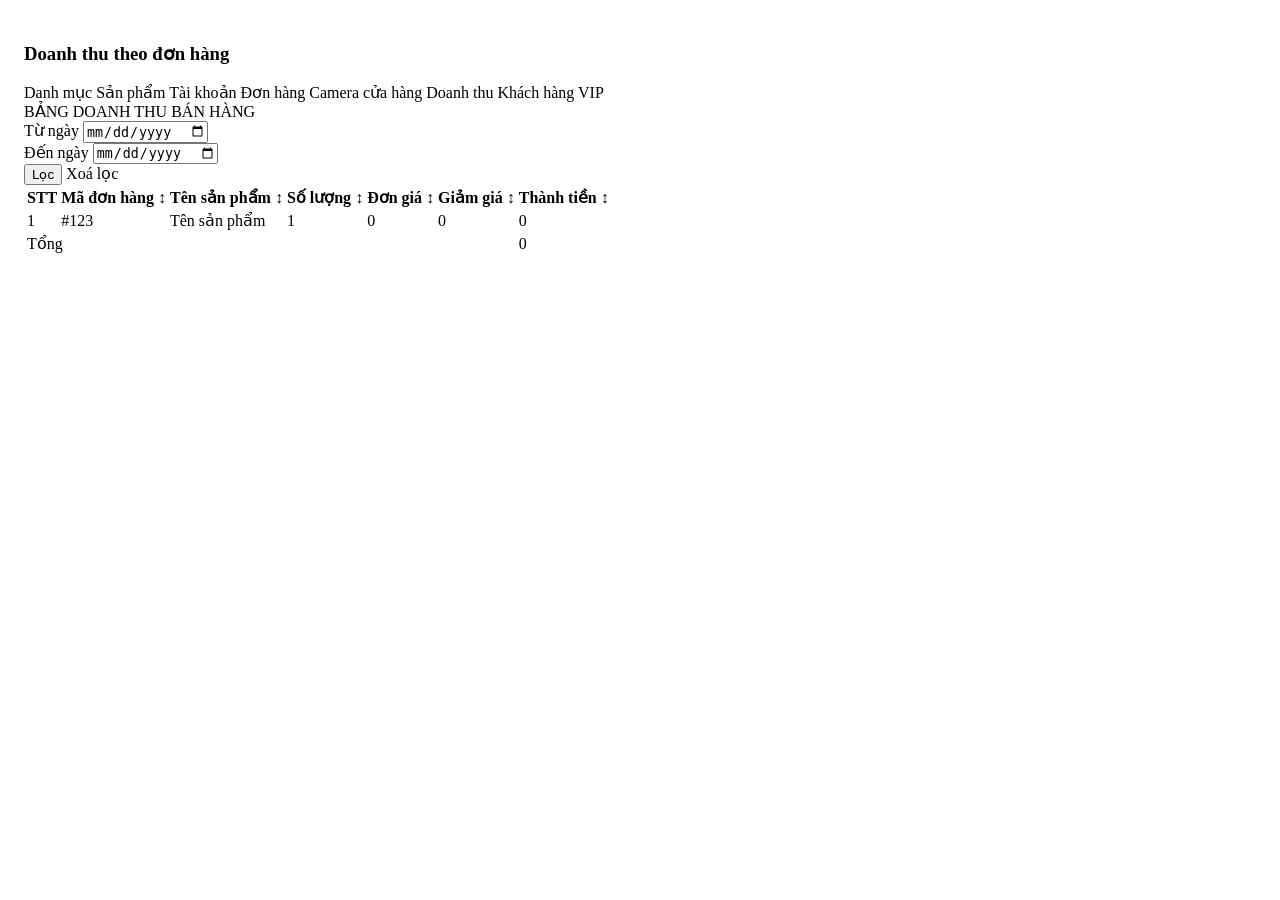
<file: src/main/resources/templates/admin/revenue.html>
<!DOCTYPE html>
<html xmlns:th="http://www.thymeleaf.org">
<head>
    <meta charset="UTF-8">
    <meta name="viewport" content="width=device-width, initial-scale=1">
    <title>Báo cáo - Doanh thu</title>
    <link rel="preconnect" href="https://fonts.googleapis.com">
    <link rel="preconnect" href="https://fonts.gstatic.com" crossorigin>
    <link href="https://fonts.googleapis.com/css2?family=Poppins:wght@300;400;500;600;700&display=swap"
          rel="stylesheet">
    <link rel="stylesheet" th:href="@{/css/layout.css}">
    <link rel="stylesheet" th:href="@{/css/components.css}">
    <link rel="stylesheet" th:href="@{/css/pages.css}">
</head>
<body>
<div th:replace="layout/layout :: header"></div>

<main class="container" style="padding: 16px;">
    <h3 class="page-title">Doanh thu theo đơn hàng</h3>
    <nav class="admin-nav">
        <a th:href="@{/admin/category/index}">Danh mục</a>
        <a th:href="@{/admin/product/index}">Sản phẩm</a>
        <a th:href="@{/admin/account/index}">Tài khoản</a>
        <a th:href="@{/admin/order/index}">Đơn hàng</a>
        <a th:href="@{/admin/camera/index}">Camera cửa hàng</a>
        <a th:href="@{/admin/report/revenue}">Doanh thu</a>
        <a th:href="@{/admin/report/vip}">Khách hàng VIP</a>
    </nav>

    <div class="admin-content">
        <div class="revenue-title">BẢNG DOANH THU BÁN HÀNG</div>
        <form class="card revenue-filter" th:action="@{/admin/report/revenue}" method="get" id="revenueFilterForm">
            <div class="form-group">
                <label>Từ ngày</label>
                <input type="date" name="fromDate" th:value="${fromDate}" id="fromDateInput">
            </div>
            <div class="form-group">
                <label>Đến ngày</label>
                <input type="date" name="toDate" th:value="${toDate}" id="toDateInput">
            </div>
            <input type="hidden" name="sortField" th:value="${sortField}" id="sortFieldInput">
            <input type="hidden" name="sortDir" th:value="${sortDir}" id="sortDirInput">
            <div class="table-actions">
                <button class="btn" type="submit">Lọc</button>
                <a class="btn btn-outline" th:href="@{/admin/report/revenue}">Xoá lọc</a>
            </div>
        </form>

        <table class="revenue-table">
            <thead>
            <tr>
                <th>STT</th>
                <th>
                    <a class="revenue-sort" data-field="orderId"
                       th:href="@{/admin/report/revenue(fromDate=${fromDate},toDate=${toDate},sortField='orderId',sortDir=${sortField == 'orderId' and sortDir == 'asc' ? 'desc' : 'asc'})}">
                        <span class="sort-label">Mã đơn hàng</span>
                        <span class="sort-arrow" th:text="${sortField == 'orderId' ? (sortDir == 'asc' ? '▲' : '▼') : '↕'}">↕</span>
                    </a>
                </th>
                <th>
                    <a class="revenue-sort" data-field="productName"
                       th:href="@{/admin/report/revenue(fromDate=${fromDate},toDate=${toDate},sortField='productName',sortDir=${sortField == 'productName' and sortDir == 'asc' ? 'desc' : 'asc'})}">
                        <span class="sort-label">Tên sản phẩm</span>
                        <span class="sort-arrow" th:text="${sortField == 'productName' ? (sortDir == 'asc' ? '▲' : '▼') : '↕'}">↕</span>
                    </a>
                </th>
                <th>
                    <a class="revenue-sort" data-field="quantity"
                       th:href="@{/admin/report/revenue(fromDate=${fromDate},toDate=${toDate},sortField='quantity',sortDir=${sortField == 'quantity' and sortDir == 'asc' ? 'desc' : 'asc'})}">
                        <span class="sort-label">Số lượng</span>
                        <span class="sort-arrow" th:text="${sortField == 'quantity' ? (sortDir == 'asc' ? '▲' : '▼') : '↕'}">↕</span>
                    </a>
                </th>
                <th>
                    <a class="revenue-sort" data-field="unitPrice"
                       th:href="@{/admin/report/revenue(fromDate=${fromDate},toDate=${toDate},sortField='unitPrice',sortDir=${sortField == 'unitPrice' and sortDir == 'asc' ? 'desc' : 'asc'})}">
                        <span class="sort-label">Đơn giá</span>
                        <span class="sort-arrow" th:text="${sortField == 'unitPrice' ? (sortDir == 'asc' ? '▲' : '▼') : '↕'}">↕</span>
                    </a>
                </th>
                <th>
                    <a class="revenue-sort" data-field="discountAmount"
                       th:href="@{/admin/report/revenue(fromDate=${fromDate},toDate=${toDate},sortField='discountAmount',sortDir=${sortField == 'discountAmount' and sortDir == 'asc' ? 'desc' : 'asc'})}">
                        <span class="sort-label">Giảm giá</span>
                        <span class="sort-arrow" th:text="${sortField == 'discountAmount' ? (sortDir == 'asc' ? '▲' : '▼') : '↕'}">↕</span>
                    </a>
                </th>
                <th>
                    <a class="revenue-sort" data-field="lineTotal"
                       th:href="@{/admin/report/revenue(fromDate=${fromDate},toDate=${toDate},sortField='lineTotal',sortDir=${sortField == 'lineTotal' and sortDir == 'asc' ? 'desc' : 'asc'})}">
                        <span class="sort-label">Thành tiền</span>
                        <span class="sort-arrow" th:text="${sortField == 'lineTotal' ? (sortDir == 'asc' ? '▲' : '▼') : '↕'}">↕</span>
                    </a>
                </th>
            </tr>
            </thead>
            <tbody id="revenueTbody">
            <tr th:each="r,stat : ${rows}"
                th:classappend="${stat.index % 2 == 0} ? 'row-even' : 'row-odd'">
                <td th:text="${stat.index + 1}" class="cell-center">1</td>
                <td th:text="${'#' + r.orderId}" class="cell-center">#123</td>
                <td th:text="${r.productName}">Tên sản phẩm</td>
                <td th:text="${r.quantity}" class="cell-center">1</td>
                <td th:text="${#numbers.formatDecimal(r.unitPrice, 0, 'POINT', 0, 'COMMA')}" class="cell-center">0</td>
                <td th:text="${#numbers.formatDecimal(r.discountAmount, 0, 'POINT', 0, 'COMMA')}" class="cell-center">0</td>
                <td th:text="${#numbers.formatDecimal(r.lineTotal, 0, 'POINT', 0, 'COMMA')}" class="cell-center">0</td>
            </tr>
            </tbody>
            <tfoot>
            <tr class="revenue-total-row">
                <td colspan="6" class="total-label">Tổng</td>
                <td class="total-value" id="revenueTotalCell" th:text="${#numbers.formatDecimal(grandTotal, 0, 'POINT', 0, 'COMMA')}">0</td>
            </tr>
            </tfoot>
        </table>
    </div>
</main>

<div th:replace="layout/layout :: footer"></div>
<script>
    (function () {
        const tbody = document.getElementById('revenueTbody');
        const totalCell = document.getElementById('revenueTotalCell');
        const form = document.getElementById('revenueFilterForm');
        const fromInput = document.getElementById('fromDateInput');
        const toInput = document.getElementById('toDateInput');
        const sortFieldInput = document.getElementById('sortFieldInput');
        const sortDirInput = document.getElementById('sortDirInput');
        const sortLinks = Array.from(document.querySelectorAll('.revenue-sort'));

        if (!tbody || !totalCell || !form || !sortFieldInput || !sortDirInput) {
            return;
        }

        function numberFormat(value) {
            const num = Number(value || 0);
            return num.toLocaleString('vi-VN');
        }

        function updateArrows(field, dir) {
            sortLinks.forEach(link => {
                const arrow = link.querySelector('.sort-arrow');
                if (!arrow) {
                    return;
                }
                const isActive = link.dataset.field === field;
                arrow.textContent = isActive ? (dir === 'asc' ? '▲' : '▼') : '↕';
            });
        }

        function renderRows(rows) {
            tbody.innerHTML = '';
            rows.forEach((row, index) => {
                const tr = document.createElement('tr');
                tr.className = index % 2 === 0 ? 'row-even' : 'row-odd';

                const tdIndex = document.createElement('td');
                tdIndex.className = 'cell-center';
                tdIndex.textContent = index + 1;
                tr.appendChild(tdIndex);

                const tdOrder = document.createElement('td');
                tdOrder.className = 'cell-center';
                tdOrder.textContent = `#${row.orderId}`;
                tr.appendChild(tdOrder);

                const tdName = document.createElement('td');
                tdName.textContent = row.productName || '';
                tr.appendChild(tdName);

                const tdQty = document.createElement('td');
                tdQty.className = 'cell-center';
                tdQty.textContent = row.quantity || 0;
                tr.appendChild(tdQty);

                const tdUnit = document.createElement('td');
                tdUnit.className = 'cell-center';
                tdUnit.textContent = numberFormat(row.unitPrice);
                tr.appendChild(tdUnit);

                const tdDiscount = document.createElement('td');
                tdDiscount.className = 'cell-center';
                tdDiscount.textContent = numberFormat(row.discountAmount);
                tr.appendChild(tdDiscount);

                const tdLine = document.createElement('td');
                tdLine.className = 'cell-center';
                tdLine.textContent = numberFormat(row.lineTotal);
                tr.appendChild(tdLine);

                tbody.appendChild(tr);
            });
        }

        function fetchRevenueData(field, dir) {
            const params = new URLSearchParams();
            if (fromInput && fromInput.value) {
                params.set('fromDate', fromInput.value);
            }
            if (toInput && toInput.value) {
                params.set('toDate', toInput.value);
            }
            params.set('sortField', field);
            params.set('sortDir', dir);

            return fetch(`/admin/report/revenue/data?${params.toString()}`)
                .then(response => response.json())
                .then(data => {
                    renderRows(data.rows || []);
                    totalCell.textContent = numberFormat(data.grandTotal);
                    sortFieldInput.value = data.sortField || field;
                    sortDirInput.value = data.sortDir || dir;
                    updateArrows(sortFieldInput.value, sortDirInput.value);
                    const url = `/admin/report/revenue?${params.toString()}`;
                    window.history.replaceState({}, '', url);
                });
        }

        sortLinks.forEach(link => {
            link.addEventListener('click', function (event) {
                event.preventDefault();
                const field = link.dataset.field || 'orderId';
                const currentField = sortFieldInput.value || 'orderId';
                const currentDir = sortDirInput.value || 'asc';
                const nextDir = field === currentField && currentDir === 'asc' ? 'desc' : 'asc';
                fetchRevenueData(field, nextDir);
            });
        });
    })();
</script>
</body>
</html>
</file>
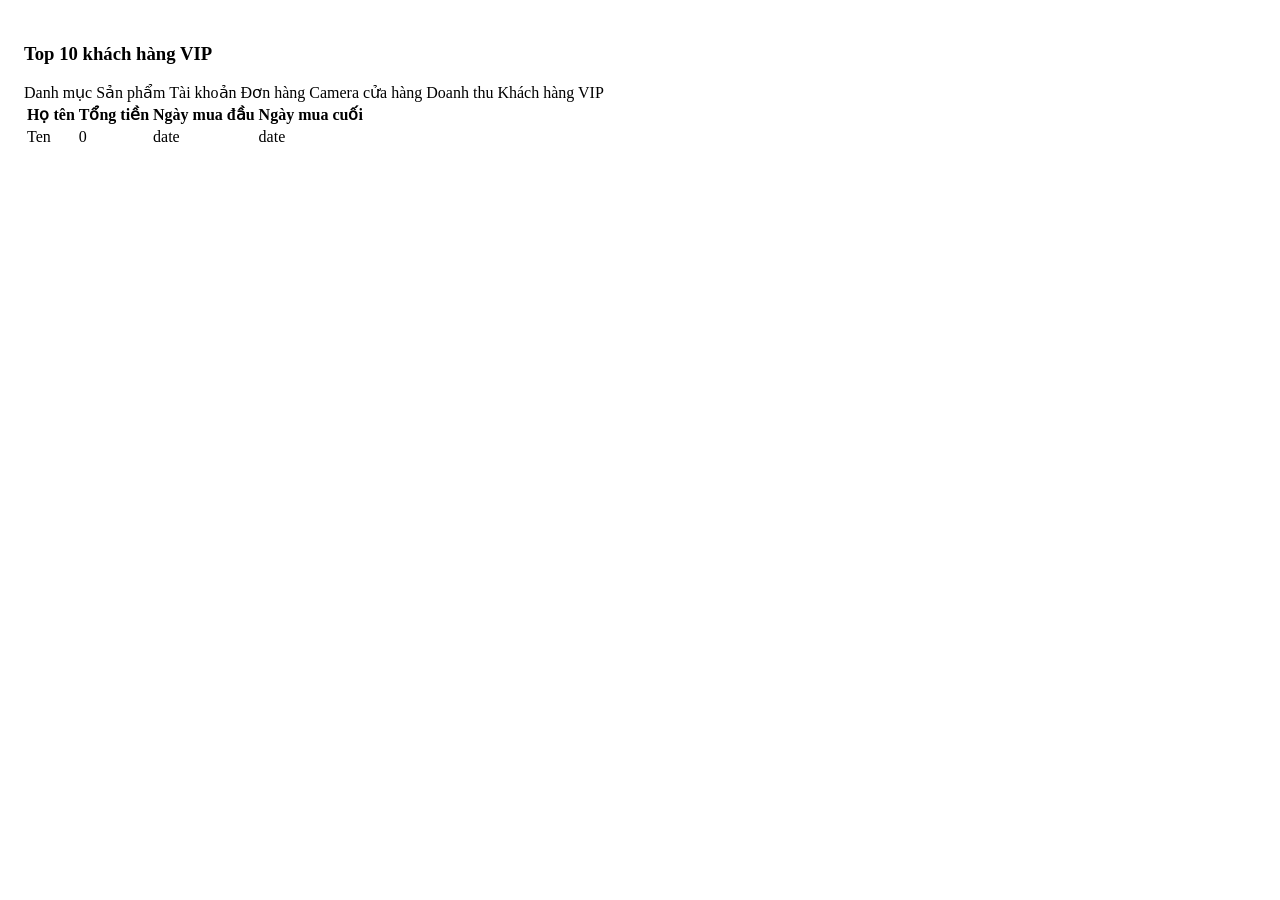
<file: src/main/resources/templates/admin/vip.html>
<!DOCTYPE html>
<html xmlns:th="http://www.thymeleaf.org">
<head>
  <meta charset="UTF-8">
  <meta name="viewport" content="width=device-width, initial-scale=1">
  <title>Báo cáo - Khách VIP</title>
  <link rel="preconnect" href="https://fonts.googleapis.com">
  <link rel="preconnect" href="https://fonts.gstatic.com" crossorigin>
  <link href="https://fonts.googleapis.com/css2?family=Poppins:wght@300;400;500;600;700&display=swap"
        rel="stylesheet">
  <link rel="stylesheet" th:href="@{/css/layout.css}">
  <link rel="stylesheet" th:href="@{/css/components.css}">
  <link rel="stylesheet" th:href="@{/css/pages.css}">
</head>
<body>
<div th:replace="layout/layout :: header"></div>

<main class="container" style="padding: 16px;">
  <h3 class="page-title">Top 10 khách hàng VIP</h3>
  <nav class="admin-nav">
    <a th:href="@{/admin/category/index}">Danh mục</a>
    <a th:href="@{/admin/product/index}">Sản phẩm</a>
    <a th:href="@{/admin/account/index}">Tài khoản</a>
    <a th:href="@{/admin/order/index}">Đơn hàng</a>
    <a th:href="@{/admin/camera/index}">Camera cửa hàng</a>
    <a th:href="@{/admin/report/revenue}">Doanh thu</a>
    <a th:href="@{/admin/report/vip}">Khách hàng VIP</a>
  </nav>

  <table>
    <thead>
    <tr>
      <th>Họ tên</th>
      <th>Tổng tiền</th>
      <th>Ngày mua đầu</th>
      <th>Ngày mua cuối</th>
    </tr>
    </thead>
    <tbody>
    <tr th:each="v : ${items}">
      <td th:text="${v.fullName}">Ten</td>
      <td th:text="${#numbers.formatDecimal(v.totalAmount, 0, 'POINT', 0, 'COMMA')} + ' VNĐ'">0</td>
      <td th:text="${v.firstOrderDate}">date</td>
      <td th:text="${v.lastOrderDate}">date</td>
    </tr>
    </tbody>
  </table>
</main>

<div th:replace="layout/layout :: footer"></div>
</body>
</html>
</file>
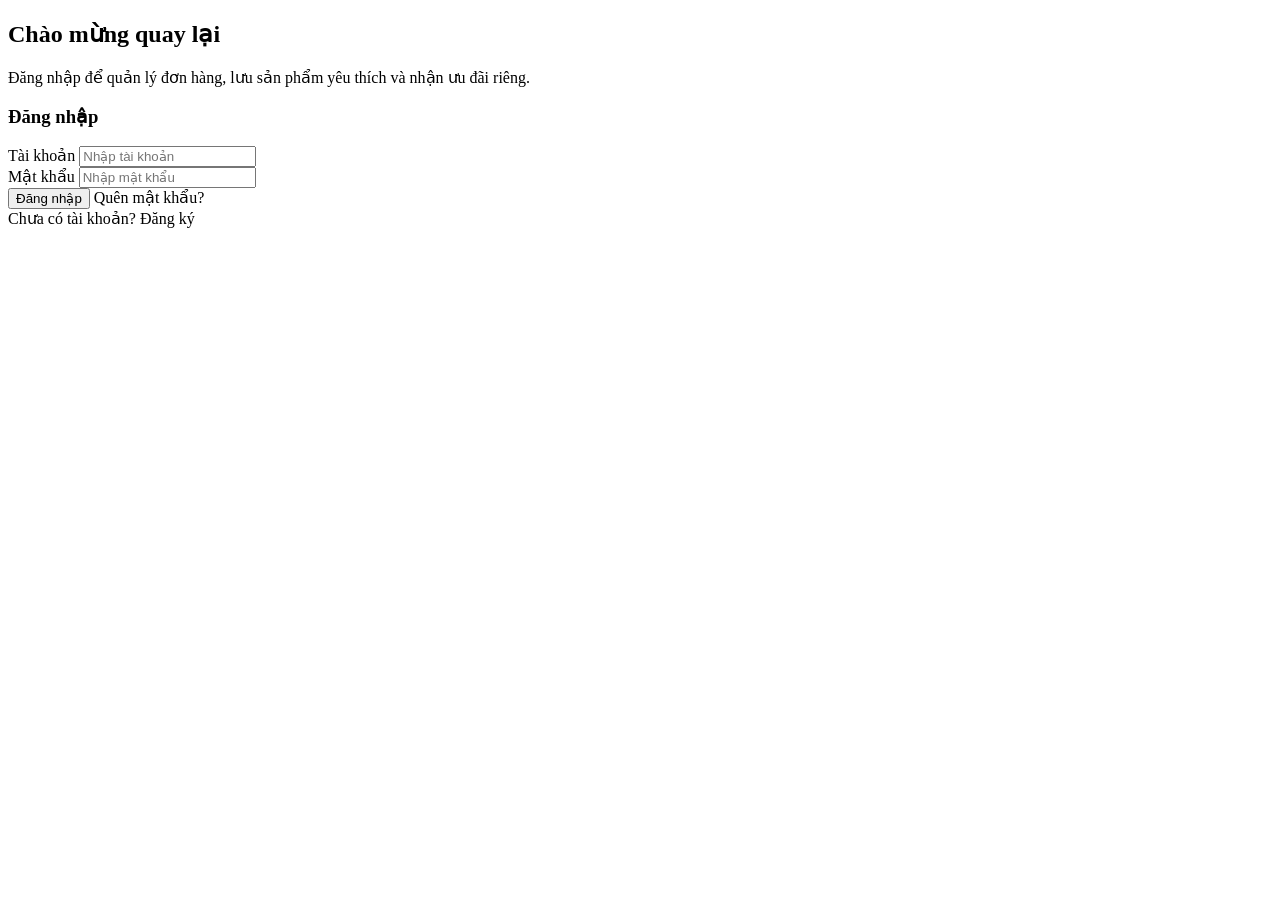
<file: src/main/resources/templates/auth/login.html>
<!DOCTYPE html>
<html xmlns:th="http://www.thymeleaf.org">
<head>
  <meta charset="UTF-8">
  <meta name="viewport" content="width=device-width, initial-scale=1">
  <title>Đăng nhập</title>
  <link rel="preconnect" href="https://fonts.googleapis.com">
  <link rel="preconnect" href="https://fonts.gstatic.com" crossorigin>
  <link href="https://fonts.googleapis.com/css2?family=Poppins:wght@300;400;500;600;700&display=swap"
        rel="stylesheet">
  <link rel="stylesheet" th:href="@{/css/layout.css}">
  <link rel="stylesheet" th:href="@{/css/components.css}">
  <link rel="stylesheet" th:href="@{/css/pages.css}">
</head>
<body>
<div th:replace="layout/layout :: header"></div>

<main class="container">
  <div class="auth-wrapper">
    <div class="card auth-card">
      <div class="auth-aside">
        <h2>Chào mừng quay lại</h2>
        <p>Đăng nhập để quản lý đơn hàng, lưu sản phẩm yêu thích và nhận ưu đãi riêng.</p>
      </div>
      <form th:action="@{/auth/login}" method="post" class="auth-form">
        <h3>Đăng nhập</h3>
        <div th:if="${message}" class="status-message status-success">
          <span th:text="${message}"></span>
        </div>

        <div th:if="${error}" class="status-message status-error">
          <span th:text="${error}"></span>
        </div>
        <div class="form-group">
          <label>Tài khoản</label>
          <input type="text" name="username" placeholder="Nhập tài khoản" required>
        </div>
        <div class="form-group">
          <label>Mật khẩu</label>
          <input type="password" name="password" placeholder="Nhập mật khẩu" required>
        </div>
        <div class="auth-actions">
          <button class="btn" type="submit">Đăng nhập</button>
          <a class="btn btn-outline" th:href="@{/account/forgot-password}">Quên mật khẩu?</a>
        </div>
        <div class="auth-footer">
          Chưa có tài khoản? <a th:href="@{/account/sign-up}">Đăng ký</a>
        </div>
      </form>
    </div>
  </div>
</main>

<div th:replace="layout/layout :: footer"></div>
</body>
</html>
</file>
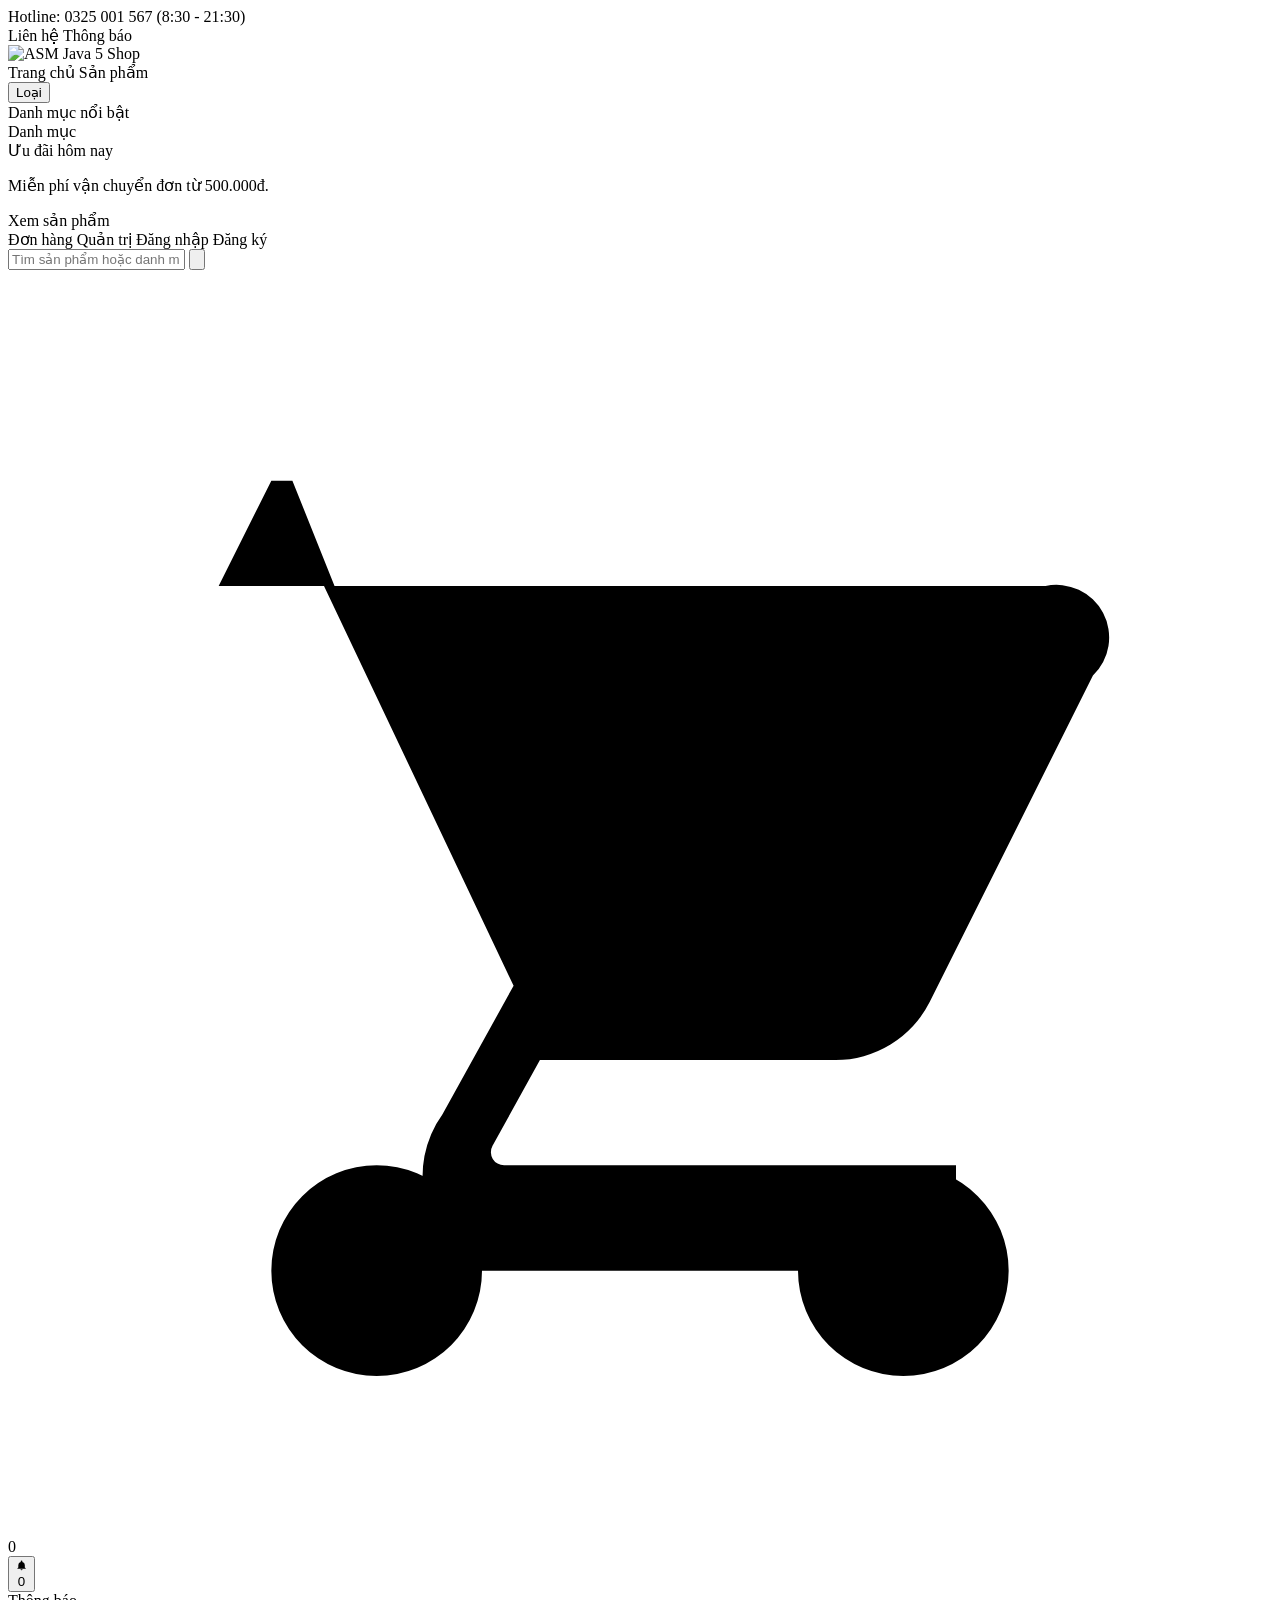
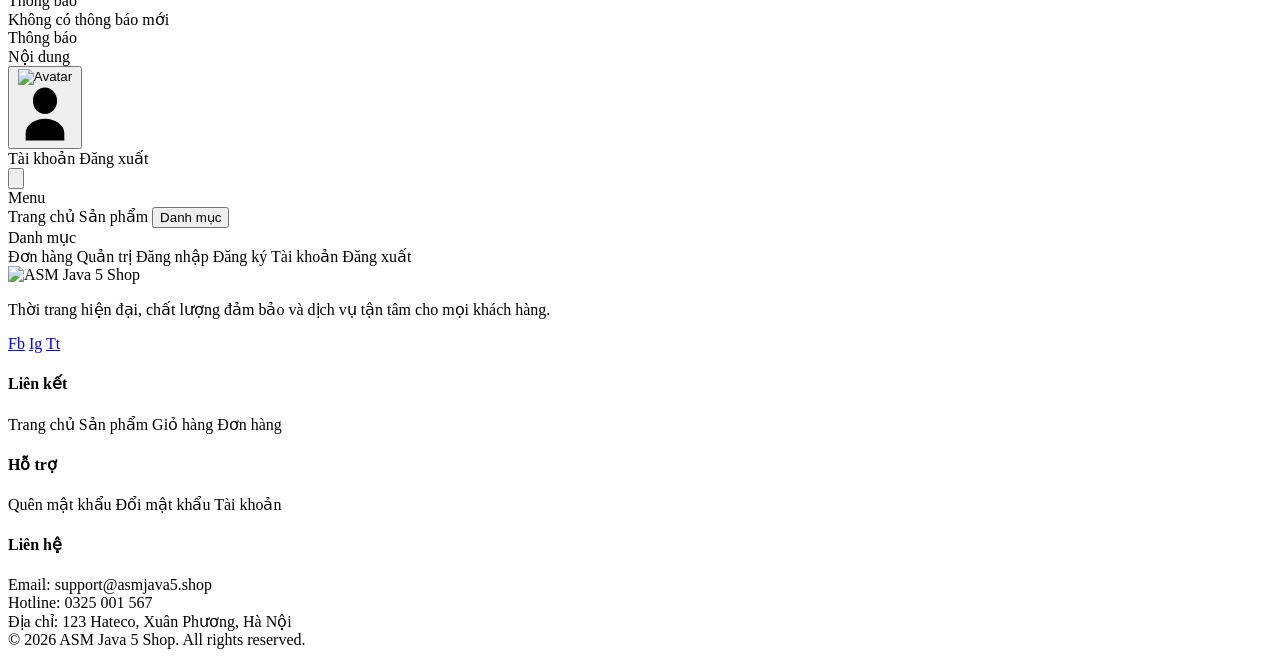
<file: src/main/resources/templates/layout/layout.html>
<!DOCTYPE html>
<html xmlns:th="http://www.thymeleaf.org">
<head>
    <meta charset="UTF-8">
    <meta name="viewport" content="width=device-width, initial-scale=1">
    <title>ASM Java 5</title>
    <link rel="preconnect" href="https://fonts.googleapis.com">
    <link rel="preconnect" href="https://fonts.gstatic.com" crossorigin>
    <link href="https://fonts.googleapis.com/css2?family=Poppins:wght@300;400;500;600;700&display=swap"
          rel="stylesheet">
    <link rel="stylesheet" th:href="@{/css/layout.css}">
    <link rel="stylesheet" th:href="@{/css/components.css}">
    <link rel="stylesheet" th:href="@{/css/pages.css}">
    <script th:src="@{/js/app.js}" defer></script>
</head>
<body>
<div th:fragment="header">
    <header class="site-header">
        <div class="topbar">
            <div class="container topbar-inner">
                <div class="topbar-left">Hotline: 0325 001 567 (8:30 - 21:30)</div>
                <div class="topbar-links">
                    <a th:href="@{/home/index}">Liên hệ</a>
                    <a th:href="@{/home/index}">Thông báo</a>
                </div>
            </div>
        </div>
        <div class="container header-inner">
            <div class="brand">
                <a class="brand-logo" th:href="@{/home/index}">
                    <img class="brand-image" th:src="@{/images/logo.jpg}" alt="ASM Java 5 Shop">
                </a>
            </div>
            <nav class="main-nav">
                <a th:href="@{/home/index}">Trang chủ</a>
                <a th:href="@{/product/list}">Sản phẩm</a>
                <div class="nav-dropdown nav-categories">
                    <button class="nav-label" type="button">Loại</button>
                    <div class="dropdown-menu mega-menu">
                        <div class="mega-grid">
                            <div>
                                <div class="mega-title">Danh mục nổi bật</div>
                                <div class="mega-categories">
                                    <a th:each="c : ${navCategories}"
                                       th:href="@{|/product/list-by-category/${c.id}|}"
                                       th:text="${c.name}">Danh mục</a>
                                </div>
                            </div>
                            <div class="mega-promo">
                                <div class="mega-title">Ưu đãi hôm nay</div>
                                <p>Miễn phí vận chuyển đơn từ 500.000đ.</p>
                                <a class="btn btn-outline" th:href="@{/product/list}">Xem sản phẩm</a>
                            </div>
                        </div>
                    </div>
                </div>
                <a th:href="@{/order/list}">Đơn hàng</a>
                <a th:if="${isAdmin}" th:href="@{/admin/category/index}">Quản trị</a>
                <a th:if="${session.USER == null}" th:href="@{/auth/login}">Đăng nhập</a>
                <a th:if="${session.USER == null}" th:href="@{/account/sign-up}">Đăng ký</a>
            </nav>
            <form class="header-search" th:action="@{/product/list}" method="get">
                <input type="text" name="keyword" placeholder="Tìm sản phẩm hoặc danh mục..."
                       th:value="${param.keyword}" />
                <button type="submit" class="btn btn-outline" aria-label="Tìm kiếm">
                    <svg class="icon" viewBox="0 0 24 24" aria-hidden="true">
                        <circle cx="11" cy="11" r="7" stroke="currentColor" stroke-width="2" fill="none"></circle>
                        <line x1="16.5" y1="16.5" x2="21" y2="21" stroke="currentColor" stroke-width="2" stroke-linecap="round"></line>
                    </svg>
                </button>
            </form>
            <a class="cart-nav-link" th:href="@{/cart/index}" aria-label="Giỏ hàng">
                <svg class="cart-nav-icon" viewBox="0 0 24 24" aria-hidden="true">
                    <path d="M7 4h-2l-1 2h2l3.6 7.59-1.35 2.44A2 2 0 0 0 9 19h9v-2H9.42a.25.25 0 0 1-.22-.37l.9-1.63h5.6a2 2 0 0 0 1.8-1.1l3.1-6.2A1 1 0 0 0 19.7 6H6.2l-.8-2zM7 21a2 2 0 1 0 0-4 2 2 0 0 0 0 4zm10 0a2 2 0 1 0 0-4 2 2 0 0 0 0 4z"/>
                </svg>
                <span class="cart-nav-badge"
                      th:text="${cartDistinctCount}"
                      th:style="${cartDistinctCount > 0} ? '' : 'display:none;'">0</span>
            </a>
            <div class="nav-dropdown notification-dropdown" th:if="${session.USER != null}">
                <button class="notification-btn" type="button" aria-label="Thông báo">
                    <svg class="notification-icon" viewBox="0 0 24 24" aria-hidden="true">
                        <path d="M12 22a2.2 2.2 0 0 0 2.2-2.2h-4.4A2.2 2.2 0 0 0 12 22zm7-6V11a7 7 0 0 0-5.2-6.7V3a1.8 1.8 0 0 0-3.6 0v1.3A7 7 0 0 0 5 11v5l-2 2v1h18v-1l-2-2z"/>
                    </svg>
                    <span class="notification-badge"
                          th:if="${unreadNotificationCount > 0}"
                          th:text="${unreadNotificationCount}">0</span>
                </button>
                <div class="dropdown-menu notification-menu">
                    <div class="notification-header">Thông báo</div>
                    <div class="notification-empty" th:if="${#lists.isEmpty(latestNotifications)}">
                        Không có thông báo mới
                    </div>
                    <a class="notification-item"
                       th:each="n : ${latestNotifications}"
                       th:href="@{|/notifications/read/${n.id}|}"
                       th:classappend="${n.read == false} ? 'unread'">
                        <span class="notification-dot" th:if="${n.read == false}"></span>
                        <div class="notification-body">
                            <div class="notification-title" th:text="${n.title}">Thông báo</div>
                            <div class="notification-content" th:text="${n.content}">Nội dung</div>
                        </div>
                    </a>
                </div>
            </div>
            <div class="nav-dropdown nav-account" th:if="${session.USER != null}">
                <button class="nav-label user-icon-btn" type="button" aria-label="Tài khoản">
                    <img class="user-avatar"
                         th:if="${session.USER.photo != null and !#strings.isEmpty(session.USER.photo)}"
                         th:src="@{|/images/${session.USER.photo}|}"
                         alt="Avatar"
                         onerror="this.style.display='none'; this.nextElementSibling.style.display='flex';">
                    <span class="user-icon-fallback"
                          th:if="${session.USER.photo != null and !#strings.isEmpty(session.USER.photo)}"
                          style="display:none;">
                    <svg class="user-icon" viewBox="0 0 24 24" aria-hidden="true">
                        <path d="M12 12c2.761 0 5-2.462 5-5.5S14.761 1 12 1 7 3.462 7 6.5 9.239 12 12 12zm0 2c-4.418 0-8 2.686-8 6v3h16v-3c0-3.314-3.582-6-8-6z"/>
                    </svg>
                </span>
                    <svg class="user-icon" th:if="${session.USER.photo == null or #strings.isEmpty(session.USER.photo)}"
                         viewBox="0 0 24 24" aria-hidden="true">
                        <path d="M12 12c2.761 0 5-2.462 5-5.5S14.761 1 12 1 7 3.462 7 6.5 9.239 12 12 12zm0 2c-4.418 0-8 2.686-8 6v3h16v-3c0-3.314-3.582-6-8-6z"/>
                    </svg>
                </button>
                <div class="dropdown-menu">
                    <a th:href="@{/account/edit-profile}">Tài khoản</a>
                    <a th:href="@{/auth/logout}">Đăng xuất</a>
                </div>
            </div>
            <button class="mobile-menu-toggle" type="button" aria-label="Mở menu" aria-expanded="false">
                <svg class="icon" viewBox="0 0 24 24" aria-hidden="true">
                    <path d="M3 6h18M3 12h18M3 18h18" stroke="currentColor" stroke-width="2" stroke-linecap="round" fill="none"></path>
                </svg>
            </button>
        </div>
    </header>

    <div class="mobile-menu-backdrop" aria-hidden="true"></div>
    <aside class="mobile-menu" aria-label="Menu mobile">
        <div class="mobile-menu-header">Menu</div>
        <nav class="mobile-menu-nav">
            <a th:href="@{/home/index}">Trang chủ</a>
            <a th:href="@{/product/list}">Sản phẩm</a>
            <button class="mobile-menu-toggle-btn" type="button" aria-expanded="false">Danh mục</button>
            <div class="mobile-menu-section">
                <a th:each="c : ${navCategories}"
                   th:href="@{|/product/list-by-category/${c.id}|}"
                   th:text="${c.name}">Danh mục</a>
            </div>
            <a th:href="@{/order/list}">Đơn hàng</a>
            <a th:if="${isAdmin}" th:href="@{/admin/category/index}">Quản trị</a>
            <a th:if="${session.USER == null}" th:href="@{/auth/login}">Đăng nhập</a>
            <a th:if="${session.USER == null}" th:href="@{/account/sign-up}">Đăng ký</a>
            <a th:if="${session.USER != null}" th:href="@{/account/edit-profile}">Tài khoản</a>
            <a th:if="${session.USER != null}" th:href="@{/auth/logout}">Đăng xuất</a>
        </nav>
    </aside>
</div>

<footer th:fragment="footer" class="site-footer">
    <div class="container footer-inner">
        <div class="footer-brand">
            <img class="footer-logo" th:src="@{/images/logo.jpg}" alt="ASM Java 5 Shop">
            <p>Thời trang hiện đại, chất lượng đảm bảo và dịch vụ tận tâm cho mọi khách hàng.</p>
            <div class="footer-social">
                <a href="#" aria-label="Facebook">Fb</a>
                <a href="#" aria-label="Instagram">Ig</a>
                <a href="#" aria-label="TikTok">Tt</a>
            </div>
        </div>
        <div class="footer-col">
            <h4>Liên kết</h4>
            <div class="footer-links">
                <a th:href="@{/home/index}">Trang chủ</a>
                <a th:href="@{/product/list}">Sản phẩm</a>
                <a th:href="@{/cart/index}">Giỏ hàng</a>
                <a th:href="@{/order/list}">Đơn hàng</a>
            </div>
        </div>
        <div class="footer-col">
            <h4>Hỗ trợ</h4>
            <div class="footer-links">
                <a th:href="@{/account/forgot-password}">Quên mật khẩu</a>
                <a th:href="@{/account/change-password}">Đổi mật khẩu</a>
                <a th:href="@{/account/edit-profile}">Tài khoản</a>
            </div>
        </div>
        <div class="footer-col">
            <h4>Liên hệ</h4>
            <div class="footer-contact">
                <div>Email: support@asmjava5.shop</div>
                <div>Hotline: 0325 001 567</div>
                <div>Địa chỉ: 123 Hateco, Xuân Phương, Hà Nội</div>
            </div>
        </div>
    </div>
    <div class="footer-bottom">
        © 2026 ASM Java 5 Shop. All rights reserved.
    </div>
    <script th:src="@{/js/app.js}" defer></script>
</footer>
</body>
</html>
</file>
